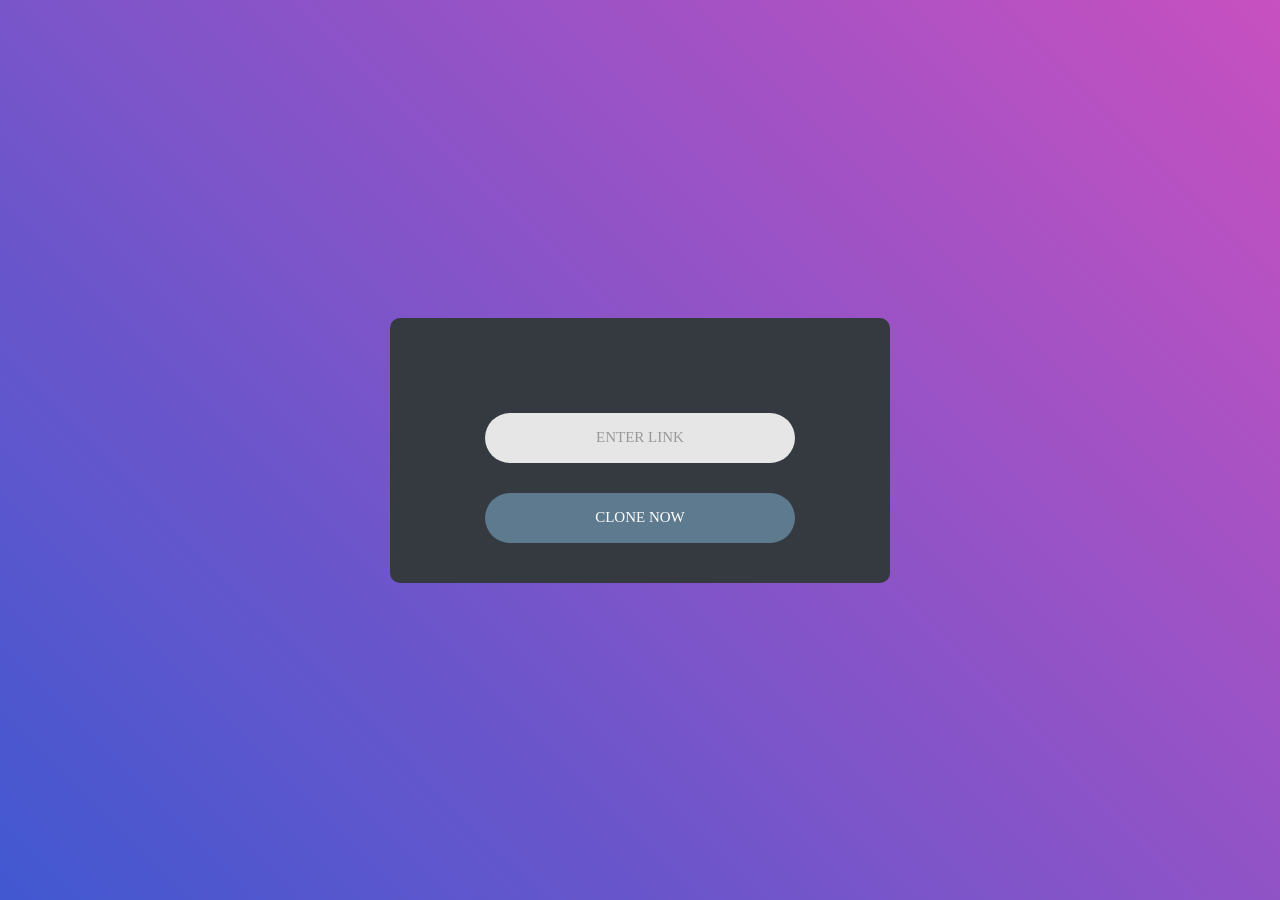
<file: index.html>
<!DOCTYPE html>
<html lang="en">
<head>
    <title>PROXY SERVER</title>
    <meta charset="UTF-8">
    <meta name="viewport" content="width=device-width, initial-scale=1">
    <link rel="stylesheet" type="text/css" href="./util.css">
    <link rel="stylesheet" type="text/css" href="./main.css">
</head>
<body>
    <div class="limiter">
        <div class="container-login0">
            <div class="wrap-login0" style="width: 500px">
                <form class="login0-form validate-form" method="post" action="/" style="width: 100%">
                    <div class="wrap-input0">
                        <input class="input0" type="text" id="link" name="submitButton" placeholder="ENTER LINK" required>
                        <span class="focus-input0"></span>
                        <span class="symbol-input0">
                            <i class="fa fa-pencil" aria-hidden="true"></i>
                        </span>
                    </div>
                    <div class="container-login0-form-btn">
                        <button class="login0-form-btn" type="submit">
                            CLONE NOW
                        </button>
                    </div>
                </form>
            </div>
        </div>
    </div>
</body>
</html>
</file>
<file: util.css>
.fs-1 {font-size: 1px;}
.fs-2 {font-size: 2px;}
.fs-3 {font-size: 3px;}
.fs-4 {font-size: 4px;}
.fs-5 {font-size: 5px;}
.fs-6 {font-size: 6px;}
.fs-7 {font-size: 7px;}
.fs-8 {font-size: 8px;}
.fs-9 {font-size: 9px;}
.fs-10 {font-size: 10px;}
.fs-11 {font-size: 11px;}
.fs-12 {font-size: 12px;}
.fs-13 {font-size: 13px;}
.fs-14 {font-size: 14px;}
.fs-15 {font-size: 15px;}
.fs-16 {font-size: 16px;}
.fs-17 {font-size: 17px;}
.fs-18 {font-size: 18px;}
.fs-19 {font-size: 19px;}
.fs-20 {font-size: 20px;}
.fs-21 {font-size: 21px;}
.fs-22 {font-size: 22px;}
.fs-23 {font-size: 23px;}
.fs-24 {font-size: 24px;}
.fs-25 {font-size: 25px;}
.fs-26 {font-size: 26px;}
.fs-27 {font-size: 27px;}
.fs-28 {font-size: 28px;}
.fs-29 {font-size: 29px;}
.fs-30 {font-size: 30px;}
.fs-31 {font-size: 31px;}
.fs-32 {font-size: 32px;}
.fs-33 {font-size: 33px;}
.fs-34 {font-size: 34px;}
.fs-35 {font-size: 35px;}
.fs-36 {font-size: 36px;}
.fs-37 {font-size: 37px;}
.fs-38 {font-size: 38px;}
.fs-39 {font-size: 39px;}
.fs-40 {font-size: 40px;}
.fs-41 {font-size: 41px;}
.fs-42 {font-size: 42px;}
.fs-43 {font-size: 43px;}
.fs-44 {font-size: 44px;}
.fs-45 {font-size: 45px;}
.fs-46 {font-size: 46px;}
.fs-47 {font-size: 47px;}
.fs-48 {font-size: 48px;}
.fs-49 {font-size: 49px;}
.fs-50 {font-size: 50px;}
.fs-51 {font-size: 51px;}
.fs-52 {font-size: 52px;}
.fs-53 {font-size: 53px;}
.fs-54 {font-size: 54px;}
.fs-55 {font-size: 55px;}
.fs-56 {font-size: 56px;}
.fs-57 {font-size: 57px;}
.fs-58 {font-size: 58px;}
.fs-59 {font-size: 59px;}
.fs-60 {font-size: 60px;}
.fs-61 {font-size: 61px;}
.fs-62 {font-size: 62px;}
.fs-63 {font-size: 63px;}
.fs-64 {font-size: 64px;}
.fs-65 {font-size: 65px;}
.fs-66 {font-size: 66px;}
.fs-67 {font-size: 67px;}
.fs-68 {font-size: 68px;}
.fs-69 {font-size: 69px;}
.fs-70 {font-size: 70px;}
.fs-71 {font-size: 71px;}
.fs-72 {font-size: 72px;}
.fs-73 {font-size: 73px;}
.fs-74 {font-size: 74px;}
.fs-75 {font-size: 75px;}
.fs-76 {font-size: 76px;}
.fs-77 {font-size: 77px;}
.fs-78 {font-size: 78px;}
.fs-79 {font-size: 79px;}
.fs-80 {font-size: 80px;}
.fs-81 {font-size: 81px;}
.fs-82 {font-size: 82px;}
.fs-83 {font-size: 83px;}
.fs-84 {font-size: 84px;}
.fs-85 {font-size: 85px;}
.fs-86 {font-size: 86px;}
.fs-87 {font-size: 87px;}
.fs-88 {font-size: 88px;}
.fs-89 {font-size: 89px;}
.fs-90 {font-size: 90px;}
.fs-91 {font-size: 91px;}
.fs-92 {font-size: 92px;}
.fs-93 {font-size: 93px;}
.fs-94 {font-size: 94px;}
.fs-95 {font-size: 95px;}
.fs-96 {font-size: 96px;}
.fs-97 {font-size: 97px;}
.fs-98 {font-size: 98px;}
.fs-99 {font-size: 99px;}
.fs-100 {font-size: 100px;}
.fs-101 {font-size: 101px;}
.fs-102 {font-size: 102px;}
.fs-103 {font-size: 103px;}
.fs-104 {font-size: 104px;}
.fs-105 {font-size: 105px;}
.fs-106 {font-size: 106px;}
.fs-107 {font-size: 107px;}
.fs-108 {font-size: 108px;}
.fs-109 {font-size: 109px;}
.fs-110 {font-size: 110px;}
.fs-111 {font-size: 111px;}
.fs-112 {font-size: 112px;}
.fs-113 {font-size: 113px;}
.fs-114 {font-size: 114px;}
.fs-115 {font-size: 115px;}
.fs-116 {font-size: 116px;}
.fs-117 {font-size: 117px;}
.fs-118 {font-size: 118px;}
.fs-119 {font-size: 119px;}
.fs-120 {font-size: 120px;}
.fs-121 {font-size: 121px;}
.fs-122 {font-size: 122px;}
.fs-123 {font-size: 123px;}
.fs-124 {font-size: 124px;}
.fs-125 {font-size: 125px;}
.fs-126 {font-size: 126px;}
.fs-127 {font-size: 127px;}
.fs-128 {font-size: 128px;}
.fs-129 {font-size: 129px;}
.fs-130 {font-size: 130px;}
.fs-131 {font-size: 131px;}
.fs-132 {font-size: 132px;}
.fs-133 {font-size: 133px;}
.fs-134 {font-size: 134px;}
.fs-135 {font-size: 135px;}
.fs-136 {font-size: 136px;}
.fs-137 {font-size: 137px;}
.fs-138 {font-size: 138px;}
.fs-139 {font-size: 139px;}
.fs-140 {font-size: 140px;}
.fs-141 {font-size: 141px;}
.fs-142 {font-size: 142px;}
.fs-143 {font-size: 143px;}
.fs-144 {font-size: 144px;}
.fs-145 {font-size: 145px;}
.fs-146 {font-size: 146px;}
.fs-147 {font-size: 147px;}
.fs-148 {font-size: 148px;}
.fs-149 {font-size: 149px;}
.fs-150 {font-size: 150px;}
.fs-151 {font-size: 151px;}
.fs-152 {font-size: 152px;}
.fs-153 {font-size: 153px;}
.fs-154 {font-size: 154px;}
.fs-155 {font-size: 155px;}
.fs-156 {font-size: 156px;}
.fs-157 {font-size: 157px;}
.fs-158 {font-size: 158px;}
.fs-159 {font-size: 159px;}
.fs-160 {font-size: 160px;}
.fs-161 {font-size: 161px;}
.fs-162 {font-size: 162px;}
.fs-163 {font-size: 163px;}
.fs-164 {font-size: 164px;}
.fs-165 {font-size: 165px;}
.fs-166 {font-size: 166px;}
.fs-167 {font-size: 167px;}
.fs-168 {font-size: 168px;}
.fs-169 {font-size: 169px;}
.fs-170 {font-size: 170px;}
.fs-171 {font-size: 171px;}
.fs-172 {font-size: 172px;}
.fs-173 {font-size: 173px;}
.fs-174 {font-size: 174px;}
.fs-175 {font-size: 175px;}
.fs-176 {font-size: 176px;}
.fs-177 {font-size: 177px;}
.fs-178 {font-size: 178px;}
.fs-179 {font-size: 179px;}
.fs-180 {font-size: 180px;}
.fs-181 {font-size: 181px;}
.fs-182 {font-size: 182px;}
.fs-183 {font-size: 183px;}
.fs-184 {font-size: 184px;}
.fs-185 {font-size: 185px;}
.fs-186 {font-size: 186px;}
.fs-187 {font-size: 187px;}
.fs-188 {font-size: 188px;}
.fs-189 {font-size: 189px;}
.fs-190 {font-size: 190px;}
.fs-191 {font-size: 191px;}
.fs-192 {font-size: 192px;}
.fs-193 {font-size: 193px;}
.fs-194 {font-size: 194px;}
.fs-195 {font-size: 195px;}
.fs-196 {font-size: 196px;}
.fs-197 {font-size: 197px;}
.fs-198 {font-size: 198px;}
.fs-199 {font-size: 199px;}
.fs-200 {font-size: 200px;}

.p-t-0 {padding-top: 0px;}
.p-t-1 {padding-top: 1px;}
.p-t-2 {padding-top: 2px;}
.p-t-3 {padding-top: 3px;}
.p-t-4 {padding-top: 4px;}
.p-t-5 {padding-top: 5px;}
.p-t-6 {padding-top: 6px;}
.p-t-7 {padding-top: 7px;}
.p-t-8 {padding-top: 8px;}
.p-t-9 {padding-top: 9px;}
.p-t-10 {padding-top: 10px;}
.p-t-11 {padding-top: 11px;}
.p-t-12 {padding-top: 12px;}
.p-t-13 {padding-top: 13px;}
.p-t-14 {padding-top: 14px;}
.p-t-15 {padding-top: 15px;}
.p-t-16 {padding-top: 16px;}
.p-t-17 {padding-top: 17px;}
.p-t-18 {padding-top: 18px;}
.p-t-19 {padding-top: 19px;}
.p-t-20 {padding-top: 20px;}
.p-t-21 {padding-top: 21px;}
.p-t-22 {padding-top: 22px;}
.p-t-23 {padding-top: 23px;}
.p-t-24 {padding-top: 24px;}
.p-t-25 {padding-top: 25px;}
.p-t-26 {padding-top: 26px;}
.p-t-27 {padding-top: 27px;}
.p-t-28 {padding-top: 28px;}
.p-t-29 {padding-top: 29px;}
.p-t-30 {padding-top: 30px;}
.p-t-31 {padding-top: 31px;}
.p-t-32 {padding-top: 32px;}
.p-t-33 {padding-top: 33px;}
.p-t-34 {padding-top: 34px;}
.p-t-35 {padding-top: 35px;}
.p-t-36 {padding-top: 36px;}
.p-t-37 {padding-top: 37px;}
.p-t-38 {padding-top: 38px;}
.p-t-39 {padding-top: 39px;}
.p-t-40 {padding-top: 40px;}
.p-t-41 {padding-top: 41px;}
.p-t-42 {padding-top: 42px;}
.p-t-43 {padding-top: 43px;}
.p-t-44 {padding-top: 44px;}
.p-t-45 {padding-top: 45px;}
.p-t-46 {padding-top: 46px;}
.p-t-47 {padding-top: 47px;}
.p-t-48 {padding-top: 48px;}
.p-t-49 {padding-top: 49px;}
.p-t-50 {padding-top: 50px;}
.p-t-51 {padding-top: 51px;}
.p-t-52 {padding-top: 52px;}
.p-t-53 {padding-top: 53px;}
.p-t-54 {padding-top: 54px;}
.p-t-55 {padding-top: 55px;}
.p-t-56 {padding-top: 56px;}
.p-t-57 {padding-top: 57px;}
.p-t-58 {padding-top: 58px;}
.p-t-59 {padding-top: 59px;}
.p-t-60 {padding-top: 60px;}
.p-t-61 {padding-top: 61px;}
.p-t-62 {padding-top: 62px;}
.p-t-63 {padding-top: 63px;}
.p-t-64 {padding-top: 64px;}
.p-t-65 {padding-top: 65px;}
.p-t-66 {padding-top: 66px;}
.p-t-67 {padding-top: 67px;}
.p-t-68 {padding-top: 68px;}
.p-t-69 {padding-top: 69px;}
.p-t-70 {padding-top: 70px;}
.p-t-71 {padding-top: 71px;}
.p-t-72 {padding-top: 72px;}
.p-t-73 {padding-top: 73px;}
.p-t-74 {padding-top: 74px;}
.p-t-75 {padding-top: 75px;}
.p-t-76 {padding-top: 76px;}
.p-t-77 {padding-top: 77px;}
.p-t-78 {padding-top: 78px;}
.p-t-79 {padding-top: 79px;}
.p-t-80 {padding-top: 80px;}
.p-t-81 {padding-top: 81px;}
.p-t-82 {padding-top: 82px;}
.p-t-83 {padding-top: 83px;}
.p-t-84 {padding-top: 84px;}
.p-t-85 {padding-top: 85px;}
.p-t-86 {padding-top: 86px;}
.p-t-87 {padding-top: 87px;}
.p-t-88 {padding-top: 88px;}
.p-t-89 {padding-top: 89px;}
.p-t-90 {padding-top: 90px;}
.p-t-91 {padding-top: 91px;}
.p-t-92 {padding-top: 92px;}
.p-t-93 {padding-top: 93px;}
.p-t-94 {padding-top: 94px;}
.p-t-95 {padding-top: 95px;}
.p-t-96 {padding-top: 96px;}
.p-t-97 {padding-top: 97px;}
.p-t-98 {padding-top: 98px;}
.p-t-99 {padding-top: 99px;}
.p-t-100 {padding-top: 100px;}
.p-t-101 {padding-top: 101px;}
.p-t-102 {padding-top: 102px;}
.p-t-103 {padding-top: 103px;}
.p-t-104 {padding-top: 104px;}
.p-t-105 {padding-top: 105px;}
.p-t-106 {padding-top: 106px;}
.p-t-107 {padding-top: 107px;}
.p-t-108 {padding-top: 108px;}
.p-t-109 {padding-top: 109px;}
.p-t-110 {padding-top: 110px;}
.p-t-111 {padding-top: 111px;}
.p-t-112 {padding-top: 112px;}
.p-t-113 {padding-top: 113px;}
.p-t-114 {padding-top: 114px;}
.p-t-115 {padding-top: 115px;}
.p-t-116 {padding-top: 116px;}
.p-t-117 {padding-top: 117px;}
.p-t-118 {padding-top: 118px;}
.p-t-119 {padding-top: 119px;}
.p-t-120 {padding-top: 120px;}
.p-t-121 {padding-top: 121px;}
.p-t-122 {padding-top: 122px;}
.p-t-123 {padding-top: 123px;}
.p-t-124 {padding-top: 124px;}
.p-t-125 {padding-top: 125px;}
.p-t-126 {padding-top: 126px;}
.p-t-127 {padding-top: 127px;}
.p-t-128 {padding-top: 128px;}
.p-t-129 {padding-top: 129px;}
.p-t-130 {padding-top: 130px;}
.p-t-131 {padding-top: 131px;}
.p-t-132 {padding-top: 132px;}
.p-t-133 {padding-top: 133px;}
.p-t-134 {padding-top: 134px;}
.p-t-135 {padding-top: 135px;}
.p-t-136 {padding-top: 136px;}
.p-t-137 {padding-top: 137px;}
.p-t-138 {padding-top: 138px;}
.p-t-139 {padding-top: 139px;}
.p-t-140 {padding-top: 140px;}
.p-t-141 {padding-top: 141px;}
.p-t-142 {padding-top: 142px;}
.p-t-143 {padding-top: 143px;}
.p-t-144 {padding-top: 144px;}
.p-t-145 {padding-top: 145px;}
.p-t-146 {padding-top: 146px;}
.p-t-147 {padding-top: 147px;}
.p-t-148 {padding-top: 148px;}
.p-t-149 {padding-top: 149px;}
.p-t-150 {padding-top: 150px;}
.p-t-151 {padding-top: 151px;}
.p-t-152 {padding-top: 152px;}
.p-t-153 {padding-top: 153px;}
.p-t-154 {padding-top: 154px;}
.p-t-155 {padding-top: 155px;}
.p-t-156 {padding-top: 156px;}
.p-t-157 {padding-top: 157px;}
.p-t-158 {padding-top: 158px;}
.p-t-159 {padding-top: 159px;}
.p-t-160 {padding-top: 160px;}
.p-t-161 {padding-top: 161px;}
.p-t-162 {padding-top: 162px;}
.p-t-163 {padding-top: 163px;}
.p-t-164 {padding-top: 164px;}
.p-t-165 {padding-top: 165px;}
.p-t-166 {padding-top: 166px;}
.p-t-167 {padding-top: 167px;}
.p-t-168 {padding-top: 168px;}
.p-t-169 {padding-top: 169px;}
.p-t-170 {padding-top: 170px;}
.p-t-171 {padding-top: 171px;}
.p-t-172 {padding-top: 172px;}
.p-t-173 {padding-top: 173px;}
.p-t-174 {padding-top: 174px;}
.p-t-175 {padding-top: 175px;}
.p-t-176 {padding-top: 176px;}
.p-t-177 {padding-top: 177px;}
.p-t-178 {padding-top: 178px;}
.p-t-179 {padding-top: 179px;}
.p-t-180 {padding-top: 180px;}
.p-t-181 {padding-top: 181px;}
.p-t-182 {padding-top: 182px;}
.p-t-183 {padding-top: 183px;}
.p-t-184 {padding-top: 184px;}
.p-t-185 {padding-top: 185px;}
.p-t-186 {padding-top: 186px;}
.p-t-187 {padding-top: 187px;}
.p-t-188 {padding-top: 188px;}
.p-t-189 {padding-top: 189px;}
.p-t-190 {padding-top: 190px;}
.p-t-191 {padding-top: 191px;}
.p-t-192 {padding-top: 192px;}
.p-t-193 {padding-top: 193px;}
.p-t-194 {padding-top: 194px;}
.p-t-195 {padding-top: 195px;}
.p-t-196 {padding-top: 196px;}
.p-t-197 {padding-top: 197px;}
.p-t-198 {padding-top: 198px;}
.p-t-199 {padding-top: 199px;}
.p-t-200 {padding-top: 200px;}
.p-t-201 {padding-top: 201px;}
.p-t-202 {padding-top: 202px;}
.p-t-203 {padding-top: 203px;}
.p-t-204 {padding-top: 204px;}
.p-t-205 {padding-top: 205px;}
.p-t-206 {padding-top: 206px;}
.p-t-207 {padding-top: 207px;}
.p-t-208 {padding-top: 208px;}
.p-t-209 {padding-top: 209px;}
.p-t-210 {padding-top: 210px;}
.p-t-211 {padding-top: 211px;}
.p-t-212 {padding-top: 212px;}
.p-t-213 {padding-top: 213px;}
.p-t-214 {padding-top: 214px;}
.p-t-215 {padding-top: 215px;}
.p-t-216 {padding-top: 216px;}
.p-t-217 {padding-top: 217px;}
.p-t-218 {padding-top: 218px;}
.p-t-219 {padding-top: 219px;}
.p-t-220 {padding-top: 220px;}
.p-t-221 {padding-top: 221px;}
.p-t-222 {padding-top: 222px;}
.p-t-223 {padding-top: 223px;}
.p-t-224 {padding-top: 224px;}
.p-t-225 {padding-top: 225px;}
.p-t-226 {padding-top: 226px;}
.p-t-227 {padding-top: 227px;}
.p-t-228 {padding-top: 228px;}
.p-t-229 {padding-top: 229px;}
.p-t-230 {padding-top: 230px;}
.p-t-231 {padding-top: 231px;}
.p-t-232 {padding-top: 232px;}
.p-t-233 {padding-top: 233px;}
.p-t-234 {padding-top: 234px;}
.p-t-235 {padding-top: 235px;}
.p-t-236 {padding-top: 236px;}
.p-t-237 {padding-top: 237px;}
.p-t-238 {padding-top: 238px;}
.p-t-239 {padding-top: 239px;}
.p-t-240 {padding-top: 240px;}
.p-t-241 {padding-top: 241px;}
.p-t-242 {padding-top: 242px;}
.p-t-243 {padding-top: 243px;}
.p-t-244 {padding-top: 244px;}
.p-t-245 {padding-top: 245px;}
.p-t-246 {padding-top: 246px;}
.p-t-247 {padding-top: 247px;}
.p-t-248 {padding-top: 248px;}
.p-t-249 {padding-top: 249px;}
.p-t-250 {padding-top: 250px;}
.p-b-0 {padding-bottom: 0px;}
.p-b-1 {padding-bottom: 1px;}
.p-b-2 {padding-bottom: 2px;}
.p-b-3 {padding-bottom: 3px;}
.p-b-4 {padding-bottom: 4px;}
.p-b-5 {padding-bottom: 5px;}
.p-b-6 {padding-bottom: 6px;}
.p-b-7 {padding-bottom: 7px;}
.p-b-8 {padding-bottom: 8px;}
.p-b-9 {padding-bottom: 9px;}
.p-b-10 {padding-bottom: 10px;}
.p-b-11 {padding-bottom: 11px;}
.p-b-12 {padding-bottom: 12px;}
.p-b-13 {padding-bottom: 13px;}
.p-b-14 {padding-bottom: 14px;}
.p-b-15 {padding-bottom: 15px;}
.p-b-16 {padding-bottom: 16px;}
.p-b-17 {padding-bottom: 17px;}
.p-b-18 {padding-bottom: 18px;}
.p-b-19 {padding-bottom: 19px;}
.p-b-20 {padding-bottom: 20px;}
.p-b-21 {padding-bottom: 21px;}
.p-b-22 {padding-bottom: 22px;}
.p-b-23 {padding-bottom: 23px;}
.p-b-24 {padding-bottom: 24px;}
.p-b-25 {padding-bottom: 25px;}
.p-b-26 {padding-bottom: 26px;}
.p-b-27 {padding-bottom: 27px;}
.p-b-28 {padding-bottom: 28px;}
.p-b-29 {padding-bottom: 29px;}
.p-b-30 {padding-bottom: 30px;}
.p-b-31 {padding-bottom: 31px;}
.p-b-32 {padding-bottom: 32px;}
.p-b-33 {padding-bottom: 33px;}
.p-b-34 {padding-bottom: 34px;}
.p-b-35 {padding-bottom: 35px;}
.p-b-36 {padding-bottom: 36px;}
.p-b-37 {padding-bottom: 37px;}
.p-b-38 {padding-bottom: 38px;}
.p-b-39 {padding-bottom: 39px;}
.p-b-40 {padding-bottom: 40px;}
.p-b-41 {padding-bottom: 41px;}
.p-b-42 {padding-bottom: 42px;}
.p-b-43 {padding-bottom: 43px;}
.p-b-44 {padding-bottom: 44px;}
.p-b-45 {padding-bottom: 45px;}
.p-b-46 {padding-bottom: 46px;}
.p-b-47 {padding-bottom: 47px;}
.p-b-48 {padding-bottom: 48px;}
.p-b-49 {padding-bottom: 49px;}
.p-b-50 {padding-bottom: 50px;}
.p-b-51 {padding-bottom: 51px;}
.p-b-52 {padding-bottom: 52px;}
.p-b-53 {padding-bottom: 53px;}
.p-b-54 {padding-bottom: 54px;}
.p-b-55 {padding-bottom: 55px;}
.p-b-56 {padding-bottom: 56px;}
.p-b-57 {padding-bottom: 57px;}
.p-b-58 {padding-bottom: 58px;}
.p-b-59 {padding-bottom: 59px;}
.p-b-60 {padding-bottom: 60px;}
.p-b-61 {padding-bottom: 61px;}
.p-b-62 {padding-bottom: 62px;}
.p-b-63 {padding-bottom: 63px;}
.p-b-64 {padding-bottom: 64px;}
.p-b-65 {padding-bottom: 65px;}
.p-b-66 {padding-bottom: 66px;}
.p-b-67 {padding-bottom: 67px;}
.p-b-68 {padding-bottom: 68px;}
.p-b-69 {padding-bottom: 69px;}
.p-b-70 {padding-bottom: 70px;}
.p-b-71 {padding-bottom: 71px;}
.p-b-72 {padding-bottom: 72px;}
.p-b-73 {padding-bottom: 73px;}
.p-b-74 {padding-bottom: 74px;}
.p-b-75 {padding-bottom: 75px;}
.p-b-76 {padding-bottom: 76px;}
.p-b-77 {padding-bottom: 77px;}
.p-b-78 {padding-bottom: 78px;}
.p-b-79 {padding-bottom: 79px;}
.p-b-80 {padding-bottom: 80px;}
.p-b-81 {padding-bottom: 81px;}
.p-b-82 {padding-bottom: 82px;}
.p-b-83 {padding-bottom: 83px;}
.p-b-84 {padding-bottom: 84px;}
.p-b-85 {padding-bottom: 85px;}
.p-b-86 {padding-bottom: 86px;}
.p-b-87 {padding-bottom: 87px;}
.p-b-88 {padding-bottom: 88px;}
.p-b-89 {padding-bottom: 89px;}
.p-b-90 {padding-bottom: 90px;}
.p-b-91 {padding-bottom: 91px;}
.p-b-92 {padding-bottom: 92px;}
.p-b-93 {padding-bottom: 93px;}
.p-b-94 {padding-bottom: 94px;}
.p-b-95 {padding-bottom: 95px;}
.p-b-96 {padding-bottom: 96px;}
.p-b-97 {padding-bottom: 97px;}
.p-b-98 {padding-bottom: 98px;}
.p-b-99 {padding-bottom: 99px;}
.p-b-100 {padding-bottom: 100px;}
.p-b-101 {padding-bottom: 101px;}
.p-b-102 {padding-bottom: 102px;}
.p-b-103 {padding-bottom: 103px;}
.p-b-104 {padding-bottom: 104px;}
.p-b-105 {padding-bottom: 105px;}
.p-b-106 {padding-bottom: 106px;}
.p-b-107 {padding-bottom: 107px;}
.p-b-108 {padding-bottom: 108px;}
.p-b-109 {padding-bottom: 109px;}
.p-b-110 {padding-bottom: 110px;}
.p-b-111 {padding-bottom: 111px;}
.p-b-112 {padding-bottom: 112px;}
.p-b-113 {padding-bottom: 113px;}
.p-b-114 {padding-bottom: 114px;}
.p-b-115 {padding-bottom: 115px;}
.p-b-116 {padding-bottom: 116px;}
.p-b-117 {padding-bottom: 117px;}
.p-b-118 {padding-bottom: 118px;}
.p-b-119 {padding-bottom: 119px;}
.p-b-120 {padding-bottom: 120px;}
.p-b-121 {padding-bottom: 121px;}
.p-b-122 {padding-bottom: 122px;}
.p-b-123 {padding-bottom: 123px;}
.p-b-124 {padding-bottom: 124px;}
.p-b-125 {padding-bottom: 125px;}
.p-b-126 {padding-bottom: 126px;}
.p-b-127 {padding-bottom: 127px;}
.p-b-128 {padding-bottom: 128px;}
.p-b-129 {padding-bottom: 129px;}
.p-b-130 {padding-bottom: 130px;}
.p-b-131 {padding-bottom: 131px;}
.p-b-132 {padding-bottom: 132px;}
.p-b-133 {padding-bottom: 133px;}
.p-b-134 {padding-bottom: 134px;}
.p-b-135 {padding-bottom: 135px;}
.p-b-136 {padding-bottom: 136px;}
.p-b-137 {padding-bottom: 137px;}
.p-b-138 {padding-bottom: 138px;}
.p-b-139 {padding-bottom: 139px;}
.p-b-140 {padding-bottom: 140px;}
.p-b-141 {padding-bottom: 141px;}
.p-b-142 {padding-bottom: 142px;}
.p-b-143 {padding-bottom: 143px;}
.p-b-144 {padding-bottom: 144px;}
.p-b-145 {padding-bottom: 145px;}
.p-b-146 {padding-bottom: 146px;}
.p-b-147 {padding-bottom: 147px;}
.p-b-148 {padding-bottom: 148px;}
.p-b-149 {padding-bottom: 149px;}
.p-b-150 {padding-bottom: 150px;}
.p-b-151 {padding-bottom: 151px;}
.p-b-152 {padding-bottom: 152px;}
.p-b-153 {padding-bottom: 153px;}
.p-b-154 {padding-bottom: 154px;}
.p-b-155 {padding-bottom: 155px;}
.p-b-156 {padding-bottom: 156px;}
.p-b-157 {padding-bottom: 157px;}
.p-b-158 {padding-bottom: 158px;}
.p-b-159 {padding-bottom: 159px;}
.p-b-160 {padding-bottom: 160px;}
.p-b-161 {padding-bottom: 161px;}
.p-b-162 {padding-bottom: 162px;}
.p-b-163 {padding-bottom: 163px;}
.p-b-164 {padding-bottom: 164px;}
.p-b-165 {padding-bottom: 165px;}
.p-b-166 {padding-bottom: 166px;}
.p-b-167 {padding-bottom: 167px;}
.p-b-168 {padding-bottom: 168px;}
.p-b-169 {padding-bottom: 169px;}
.p-b-170 {padding-bottom: 170px;}
.p-b-171 {padding-bottom: 171px;}
.p-b-172 {padding-bottom: 172px;}
.p-b-173 {padding-bottom: 173px;}
.p-b-174 {padding-bottom: 174px;}
.p-b-175 {padding-bottom: 175px;}
.p-b-176 {padding-bottom: 176px;}
.p-b-177 {padding-bottom: 177px;}
.p-b-178 {padding-bottom: 178px;}
.p-b-179 {padding-bottom: 179px;}
.p-b-180 {padding-bottom: 180px;}
.p-b-181 {padding-bottom: 181px;}
.p-b-182 {padding-bottom: 182px;}
.p-b-183 {padding-bottom: 183px;}
.p-b-184 {padding-bottom: 184px;}
.p-b-185 {padding-bottom: 185px;}
.p-b-186 {padding-bottom: 186px;}
.p-b-187 {padding-bottom: 187px;}
.p-b-188 {padding-bottom: 188px;}
.p-b-189 {padding-bottom: 189px;}
.p-b-190 {padding-bottom: 190px;}
.p-b-191 {padding-bottom: 191px;}
.p-b-192 {padding-bottom: 192px;}
.p-b-193 {padding-bottom: 193px;}
.p-b-194 {padding-bottom: 194px;}
.p-b-195 {padding-bottom: 195px;}
.p-b-196 {padding-bottom: 196px;}
.p-b-197 {padding-bottom: 197px;}
.p-b-198 {padding-bottom: 198px;}
.p-b-199 {padding-bottom: 199px;}
.p-b-200 {padding-bottom: 200px;}
.p-b-201 {padding-bottom: 201px;}
.p-b-202 {padding-bottom: 202px;}
.p-b-203 {padding-bottom: 203px;}
.p-b-204 {padding-bottom: 204px;}
.p-b-205 {padding-bottom: 205px;}
.p-b-206 {padding-bottom: 206px;}
.p-b-207 {padding-bottom: 207px;}
.p-b-208 {padding-bottom: 208px;}
.p-b-209 {padding-bottom: 209px;}
.p-b-210 {padding-bottom: 210px;}
.p-b-211 {padding-bottom: 211px;}
.p-b-212 {padding-bottom: 212px;}
.p-b-213 {padding-bottom: 213px;}
.p-b-214 {padding-bottom: 214px;}
.p-b-215 {padding-bottom: 215px;}
.p-b-216 {padding-bottom: 216px;}
.p-b-217 {padding-bottom: 217px;}
.p-b-218 {padding-bottom: 218px;}
.p-b-219 {padding-bottom: 219px;}
.p-b-220 {padding-bottom: 220px;}
.p-b-221 {padding-bottom: 221px;}
.p-b-222 {padding-bottom: 222px;}
.p-b-223 {padding-bottom: 223px;}
.p-b-224 {padding-bottom: 224px;}
.p-b-225 {padding-bottom: 225px;}
.p-b-226 {padding-bottom: 226px;}
.p-b-227 {padding-bottom: 227px;}
.p-b-228 {padding-bottom: 228px;}
.p-b-229 {padding-bottom: 229px;}
.p-b-230 {padding-bottom: 230px;}
.p-b-231 {padding-bottom: 231px;}
.p-b-232 {padding-bottom: 232px;}
.p-b-233 {padding-bottom: 233px;}
.p-b-234 {padding-bottom: 234px;}
.p-b-235 {padding-bottom: 235px;}
.p-b-236 {padding-bottom: 236px;}
.p-b-237 {padding-bottom: 237px;}
.p-b-238 {padding-bottom: 238px;}
.p-b-239 {padding-bottom: 239px;}
.p-b-240 {padding-bottom: 240px;}
.p-b-241 {padding-bottom: 241px;}
.p-b-242 {padding-bottom: 242px;}
.p-b-243 {padding-bottom: 243px;}
.p-b-244 {padding-bottom: 244px;}
.p-b-245 {padding-bottom: 245px;}
.p-b-246 {padding-bottom: 246px;}
.p-b-247 {padding-bottom: 247px;}
.p-b-248 {padding-bottom: 248px;}
.p-b-249 {padding-bottom: 249px;}
.p-b-250 {padding-bottom: 250px;}
.p-l-0 {padding-left: 0px;}
.p-l-1 {padding-left: 1px;}
.p-l-2 {padding-left: 2px;}
.p-l-3 {padding-left: 3px;}
.p-l-4 {padding-left: 4px;}
.p-l-5 {padding-left: 5px;}
.p-l-6 {padding-left: 6px;}
.p-l-7 {padding-left: 7px;}
.p-l-8 {padding-left: 8px;}
.p-l-9 {padding-left: 9px;}
.p-l-10 {padding-left: 10px;}
.p-l-11 {padding-left: 11px;}
.p-l-12 {padding-left: 12px;}
.p-l-13 {padding-left: 13px;}
.p-l-14 {padding-left: 14px;}
.p-l-15 {padding-left: 15px;}
.p-l-16 {padding-left: 16px;}
.p-l-17 {padding-left: 17px;}
.p-l-18 {padding-left: 18px;}
.p-l-19 {padding-left: 19px;}
.p-l-20 {padding-left: 20px;}
.p-l-21 {padding-left: 21px;}
.p-l-22 {padding-left: 22px;}
.p-l-23 {padding-left: 23px;}
.p-l-24 {padding-left: 24px;}
.p-l-25 {padding-left: 25px;}
.p-l-26 {padding-left: 26px;}
.p-l-27 {padding-left: 27px;}
.p-l-28 {padding-left: 28px;}
.p-l-29 {padding-left: 29px;}
.p-l-30 {padding-left: 30px;}
.p-l-31 {padding-left: 31px;}
.p-l-32 {padding-left: 32px;}
.p-l-33 {padding-left: 33px;}
.p-l-34 {padding-left: 34px;}
.p-l-35 {padding-left: 35px;}
.p-l-36 {padding-left: 36px;}
.p-l-37 {padding-left: 37px;}
.p-l-38 {padding-left: 38px;}
.p-l-39 {padding-left: 39px;}
.p-l-40 {padding-left: 40px;}
.p-l-41 {padding-left: 41px;}
.p-l-42 {padding-left: 42px;}
.p-l-43 {padding-left: 43px;}
.p-l-44 {padding-left: 44px;}
.p-l-45 {padding-left: 45px;}
.p-l-46 {padding-left: 46px;}
.p-l-47 {padding-left: 47px;}
.p-l-48 {padding-left: 48px;}
.p-l-49 {padding-left: 49px;}
.p-l-50 {padding-left: 50px;}
.p-l-51 {padding-left: 51px;}
.p-l-52 {padding-left: 52px;}
.p-l-53 {padding-left: 53px;}
.p-l-54 {padding-left: 54px;}
.p-l-55 {padding-left: 55px;}
.p-l-56 {padding-left: 56px;}
.p-l-57 {padding-left: 57px;}
.p-l-58 {padding-left: 58px;}
.p-l-59 {padding-left: 59px;}
.p-l-60 {padding-left: 60px;}
.p-l-61 {padding-left: 61px;}
.p-l-62 {padding-left: 62px;}
.p-l-63 {padding-left: 63px;}
.p-l-64 {padding-left: 64px;}
.p-l-65 {padding-left: 65px;}
.p-l-66 {padding-left: 66px;}
.p-l-67 {padding-left: 67px;}
.p-l-68 {padding-left: 68px;}
.p-l-69 {padding-left: 69px;}
.p-l-70 {padding-left: 70px;}
.p-l-71 {padding-left: 71px;}
.p-l-72 {padding-left: 72px;}
.p-l-73 {padding-left: 73px;}
.p-l-74 {padding-left: 74px;}
.p-l-75 {padding-left: 75px;}
.p-l-76 {padding-left: 76px;}
.p-l-77 {padding-left: 77px;}
.p-l-78 {padding-left: 78px;}
.p-l-79 {padding-left: 79px;}
.p-l-80 {padding-left: 80px;}
.p-l-81 {padding-left: 81px;}
.p-l-82 {padding-left: 82px;}
.p-l-83 {padding-left: 83px;}
.p-l-84 {padding-left: 84px;}
.p-l-85 {padding-left: 85px;}
.p-l-86 {padding-left: 86px;}
.p-l-87 {padding-left: 87px;}
.p-l-88 {padding-left: 88px;}
.p-l-89 {padding-left: 89px;}
.p-l-90 {padding-left: 90px;}
.p-l-91 {padding-left: 91px;}
.p-l-92 {padding-left: 92px;}
.p-l-93 {padding-left: 93px;}
.p-l-94 {padding-left: 94px;}
.p-l-95 {padding-left: 95px;}
.p-l-96 {padding-left: 96px;}
.p-l-97 {padding-left: 97px;}
.p-l-98 {padding-left: 98px;}
.p-l-99 {padding-left: 99px;}
.p-l-100 {padding-left: 100px;}
.p-l-101 {padding-left: 101px;}
.p-l-102 {padding-left: 102px;}
.p-l-103 {padding-left: 103px;}
.p-l-104 {padding-left: 104px;}
.p-l-105 {padding-left: 105px;}
.p-l-106 {padding-left: 106px;}
.p-l-107 {padding-left: 107px;}
.p-l-108 {padding-left: 108px;}
.p-l-109 {padding-left: 109px;}
.p-l-110 {padding-left: 110px;}
.p-l-111 {padding-left: 111px;}
.p-l-112 {padding-left: 112px;}
.p-l-113 {padding-left: 113px;}
.p-l-114 {padding-left: 114px;}
.p-l-115 {padding-left: 115px;}
.p-l-116 {padding-left: 116px;}
.p-l-117 {padding-left: 117px;}
.p-l-118 {padding-left: 118px;}
.p-l-119 {padding-left: 119px;}
.p-l-120 {padding-left: 120px;}
.p-l-121 {padding-left: 121px;}
.p-l-122 {padding-left: 122px;}
.p-l-123 {padding-left: 123px;}
.p-l-124 {padding-left: 124px;}
.p-l-125 {padding-left: 125px;}
.p-l-126 {padding-left: 126px;}
.p-l-127 {padding-left: 127px;}
.p-l-128 {padding-left: 128px;}
.p-l-129 {padding-left: 129px;}
.p-l-130 {padding-left: 130px;}
.p-l-131 {padding-left: 131px;}
.p-l-132 {padding-left: 132px;}
.p-l-133 {padding-left: 133px;}
.p-l-134 {padding-left: 134px;}
.p-l-135 {padding-left: 135px;}
.p-l-136 {padding-left: 136px;}
.p-l-137 {padding-left: 137px;}
.p-l-138 {padding-left: 138px;}
.p-l-139 {padding-left: 139px;}
.p-l-140 {padding-left: 140px;}
.p-l-141 {padding-left: 141px;}
.p-l-142 {padding-left: 142px;}
.p-l-143 {padding-left: 143px;}
.p-l-144 {padding-left: 144px;}
.p-l-145 {padding-left: 145px;}
.p-l-146 {padding-left: 146px;}
.p-l-147 {padding-left: 147px;}
.p-l-148 {padding-left: 148px;}
.p-l-149 {padding-left: 149px;}
.p-l-150 {padding-left: 150px;}
.p-l-151 {padding-left: 151px;}
.p-l-152 {padding-left: 152px;}
.p-l-153 {padding-left: 153px;}
.p-l-154 {padding-left: 154px;}
.p-l-155 {padding-left: 155px;}
.p-l-156 {padding-left: 156px;}
.p-l-157 {padding-left: 157px;}
.p-l-158 {padding-left: 158px;}
.p-l-159 {padding-left: 159px;}
.p-l-160 {padding-left: 160px;}
.p-l-161 {padding-left: 161px;}
.p-l-162 {padding-left: 162px;}
.p-l-163 {padding-left: 163px;}
.p-l-164 {padding-left: 164px;}
.p-l-165 {padding-left: 165px;}
.p-l-166 {padding-left: 166px;}
.p-l-167 {padding-left: 167px;}
.p-l-168 {padding-left: 168px;}
.p-l-169 {padding-left: 169px;}
.p-l-170 {padding-left: 170px;}
.p-l-171 {padding-left: 171px;}
.p-l-172 {padding-left: 172px;}
.p-l-173 {padding-left: 173px;}
.p-l-174 {padding-left: 174px;}
.p-l-175 {padding-left: 175px;}
.p-l-176 {padding-left: 176px;}
.p-l-177 {padding-left: 177px;}
.p-l-178 {padding-left: 178px;}
.p-l-179 {padding-left: 179px;}
.p-l-180 {padding-left: 180px;}
.p-l-181 {padding-left: 181px;}
.p-l-182 {padding-left: 182px;}
.p-l-183 {padding-left: 183px;}
.p-l-184 {padding-left: 184px;}
.p-l-185 {padding-left: 185px;}
.p-l-186 {padding-left: 186px;}
.p-l-187 {padding-left: 187px;}
.p-l-188 {padding-left: 188px;}
.p-l-189 {padding-left: 189px;}
.p-l-190 {padding-left: 190px;}
.p-l-191 {padding-left: 191px;}
.p-l-192 {padding-left: 192px;}
.p-l-193 {padding-left: 193px;}
.p-l-194 {padding-left: 194px;}
.p-l-195 {padding-left: 195px;}
.p-l-196 {padding-left: 196px;}
.p-l-197 {padding-left: 197px;}
.p-l-198 {padding-left: 198px;}
.p-l-199 {padding-left: 199px;}
.p-l-200 {padding-left: 200px;}
.p-l-201 {padding-left: 201px;}
.p-l-202 {padding-left: 202px;}
.p-l-203 {padding-left: 203px;}
.p-l-204 {padding-left: 204px;}
.p-l-205 {padding-left: 205px;}
.p-l-206 {padding-left: 206px;}
.p-l-207 {padding-left: 207px;}
.p-l-208 {padding-left: 208px;}
.p-l-209 {padding-left: 209px;}
.p-l-210 {padding-left: 210px;}
.p-l-211 {padding-left: 211px;}
.p-l-212 {padding-left: 212px;}
.p-l-213 {padding-left: 213px;}
.p-l-214 {padding-left: 214px;}
.p-l-215 {padding-left: 215px;}
.p-l-216 {padding-left: 216px;}
.p-l-217 {padding-left: 217px;}
.p-l-218 {padding-left: 218px;}
.p-l-219 {padding-left: 219px;}
.p-l-220 {padding-left: 220px;}
.p-l-221 {padding-left: 221px;}
.p-l-222 {padding-left: 222px;}
.p-l-223 {padding-left: 223px;}
.p-l-224 {padding-left: 224px;}
.p-l-225 {padding-left: 225px;}
.p-l-226 {padding-left: 226px;}
.p-l-227 {padding-left: 227px;}
.p-l-228 {padding-left: 228px;}
.p-l-229 {padding-left: 229px;}
.p-l-230 {padding-left: 230px;}
.p-l-231 {padding-left: 231px;}
.p-l-232 {padding-left: 232px;}
.p-l-233 {padding-left: 233px;}
.p-l-234 {padding-left: 234px;}
.p-l-235 {padding-left: 235px;}
.p-l-236 {padding-left: 236px;}
.p-l-237 {padding-left: 237px;}
.p-l-238 {padding-left: 238px;}
.p-l-239 {padding-left: 239px;}
.p-l-240 {padding-left: 240px;}
.p-l-241 {padding-left: 241px;}
.p-l-242 {padding-left: 242px;}
.p-l-243 {padding-left: 243px;}
.p-l-244 {padding-left: 244px;}
.p-l-245 {padding-left: 245px;}
.p-l-246 {padding-left: 246px;}
.p-l-247 {padding-left: 247px;}
.p-l-248 {padding-left: 248px;}
.p-l-249 {padding-left: 249px;}
.p-l-250 {padding-left: 250px;}
.p-r-0 {padding-right: 0px;}
.p-r-1 {padding-right: 1px;}
.p-r-2 {padding-right: 2px;}
.p-r-3 {padding-right: 3px;}
.p-r-4 {padding-right: 4px;}
.p-r-5 {padding-right: 5px;}
.p-r-6 {padding-right: 6px;}
.p-r-7 {padding-right: 7px;}
.p-r-8 {padding-right: 8px;}
.p-r-9 {padding-right: 9px;}
.p-r-10 {padding-right: 10px;}
.p-r-11 {padding-right: 11px;}
.p-r-12 {padding-right: 12px;}
.p-r-13 {padding-right: 13px;}
.p-r-14 {padding-right: 14px;}
.p-r-15 {padding-right: 15px;}
.p-r-16 {padding-right: 16px;}
.p-r-17 {padding-right: 17px;}
.p-r-18 {padding-right: 18px;}
.p-r-19 {padding-right: 19px;}
.p-r-20 {padding-right: 20px;}
.p-r-21 {padding-right: 21px;}
.p-r-22 {padding-right: 22px;}
.p-r-23 {padding-right: 23px;}
.p-r-24 {padding-right: 24px;}
.p-r-25 {padding-right: 25px;}
.p-r-26 {padding-right: 26px;}
.p-r-27 {padding-right: 27px;}
.p-r-28 {padding-right: 28px;}
.p-r-29 {padding-right: 29px;}
.p-r-30 {padding-right: 30px;}
.p-r-31 {padding-right: 31px;}
.p-r-32 {padding-right: 32px;}
.p-r-33 {padding-right: 33px;}
.p-r-34 {padding-right: 34px;}
.p-r-35 {padding-right: 35px;}
.p-r-36 {padding-right: 36px;}
.p-r-37 {padding-right: 37px;}
.p-r-38 {padding-right: 38px;}
.p-r-39 {padding-right: 39px;}
.p-r-40 {padding-right: 40px;}
.p-r-41 {padding-right: 41px;}
.p-r-42 {padding-right: 42px;}
.p-r-43 {padding-right: 43px;}
.p-r-44 {padding-right: 44px;}
.p-r-45 {padding-right: 45px;}
.p-r-46 {padding-right: 46px;}
.p-r-47 {padding-right: 47px;}
.p-r-48 {padding-right: 48px;}
.p-r-49 {padding-right: 49px;}
.p-r-50 {padding-right: 50px;}
.p-r-51 {padding-right: 51px;}
.p-r-52 {padding-right: 52px;}
.p-r-53 {padding-right: 53px;}
.p-r-54 {padding-right: 54px;}
.p-r-55 {padding-right: 55px;}
.p-r-56 {padding-right: 56px;}
.p-r-57 {padding-right: 57px;}
.p-r-58 {padding-right: 58px;}
.p-r-59 {padding-right: 59px;}
.p-r-60 {padding-right: 60px;}
.p-r-61 {padding-right: 61px;}
.p-r-62 {padding-right: 62px;}
.p-r-63 {padding-right: 63px;}
.p-r-64 {padding-right: 64px;}
.p-r-65 {padding-right: 65px;}
.p-r-66 {padding-right: 66px;}
.p-r-67 {padding-right: 67px;}
.p-r-68 {padding-right: 68px;}
.p-r-69 {padding-right: 69px;}
.p-r-70 {padding-right: 70px;}
.p-r-71 {padding-right: 71px;}
.p-r-72 {padding-right: 72px;}
.p-r-73 {padding-right: 73px;}
.p-r-74 {padding-right: 74px;}
.p-r-75 {padding-right: 75px;}
.p-r-76 {padding-right: 76px;}
.p-r-77 {padding-right: 77px;}
.p-r-78 {padding-right: 78px;}
.p-r-79 {padding-right: 79px;}
.p-r-80 {padding-right: 80px;}
.p-r-81 {padding-right: 81px;}
.p-r-82 {padding-right: 82px;}
.p-r-83 {padding-right: 83px;}
.p-r-84 {padding-right: 84px;}
.p-r-85 {padding-right: 85px;}
.p-r-86 {padding-right: 86px;}
.p-r-87 {padding-right: 87px;}
.p-r-88 {padding-right: 88px;}
.p-r-89 {padding-right: 89px;}
.p-r-90 {padding-right: 90px;}
.p-r-91 {padding-right: 91px;}
.p-r-92 {padding-right: 92px;}
.p-r-93 {padding-right: 93px;}
.p-r-94 {padding-right: 94px;}
.p-r-95 {padding-right: 95px;}
.p-r-96 {padding-right: 96px;}
.p-r-97 {padding-right: 97px;}
.p-r-98 {padding-right: 98px;}
.p-r-99 {padding-right: 99px;}
.p-r-100 {padding-right: 100px;}
.p-r-101 {padding-right: 101px;}
.p-r-102 {padding-right: 102px;}
.p-r-103 {padding-right: 103px;}
.p-r-104 {padding-right: 104px;}
.p-r-105 {padding-right: 105px;}
.p-r-106 {padding-right: 106px;}
.p-r-107 {padding-right: 107px;}
.p-r-108 {padding-right: 108px;}
.p-r-109 {padding-right: 109px;}
.p-r-110 {padding-right: 110px;}
.p-r-111 {padding-right: 111px;}
.p-r-112 {padding-right: 112px;}
.p-r-113 {padding-right: 113px;}
.p-r-114 {padding-right: 114px;}
.p-r-115 {padding-right: 115px;}
.p-r-116 {padding-right: 116px;}
.p-r-117 {padding-right: 117px;}
.p-r-118 {padding-right: 118px;}
.p-r-119 {padding-right: 119px;}
.p-r-120 {padding-right: 120px;}
.p-r-121 {padding-right: 121px;}
.p-r-122 {padding-right: 122px;}
.p-r-123 {padding-right: 123px;}
.p-r-124 {padding-right: 124px;}
.p-r-125 {padding-right: 125px;}
.p-r-126 {padding-right: 126px;}
.p-r-127 {padding-right: 127px;}
.p-r-128 {padding-right: 128px;}
.p-r-129 {padding-right: 129px;}
.p-r-130 {padding-right: 130px;}
.p-r-131 {padding-right: 131px;}
.p-r-132 {padding-right: 132px;}
.p-r-133 {padding-right: 133px;}
.p-r-134 {padding-right: 134px;}
.p-r-135 {padding-right: 135px;}
.p-r-136 {padding-right: 136px;}
.p-r-137 {padding-right: 137px;}
.p-r-138 {padding-right: 138px;}
.p-r-139 {padding-right: 139px;}
.p-r-140 {padding-right: 140px;}
.p-r-141 {padding-right: 141px;}
.p-r-142 {padding-right: 142px;}
.p-r-143 {padding-right: 143px;}
.p-r-144 {padding-right: 144px;}
.p-r-145 {padding-right: 145px;}
.p-r-146 {padding-right: 146px;}
.p-r-147 {padding-right: 147px;}
.p-r-148 {padding-right: 148px;}
.p-r-149 {padding-right: 149px;}
.p-r-150 {padding-right: 150px;}
.p-r-151 {padding-right: 151px;}
.p-r-152 {padding-right: 152px;}
.p-r-153 {padding-right: 153px;}
.p-r-154 {padding-right: 154px;}
.p-r-155 {padding-right: 155px;}
.p-r-156 {padding-right: 156px;}
.p-r-157 {padding-right: 157px;}
.p-r-158 {padding-right: 158px;}
.p-r-159 {padding-right: 159px;}
.p-r-160 {padding-right: 160px;}
.p-r-161 {padding-right: 161px;}
.p-r-162 {padding-right: 162px;}
.p-r-163 {padding-right: 163px;}
.p-r-164 {padding-right: 164px;}
.p-r-165 {padding-right: 165px;}
.p-r-166 {padding-right: 166px;}
.p-r-167 {padding-right: 167px;}
.p-r-168 {padding-right: 168px;}
.p-r-169 {padding-right: 169px;}
.p-r-170 {padding-right: 170px;}
.p-r-171 {padding-right: 171px;}
.p-r-172 {padding-right: 172px;}
.p-r-173 {padding-right: 173px;}
.p-r-174 {padding-right: 174px;}
.p-r-175 {padding-right: 175px;}
.p-r-176 {padding-right: 176px;}
.p-r-177 {padding-right: 177px;}
.p-r-178 {padding-right: 178px;}
.p-r-179 {padding-right: 179px;}
.p-r-180 {padding-right: 180px;}
.p-r-181 {padding-right: 181px;}
.p-r-182 {padding-right: 182px;}
.p-r-183 {padding-right: 183px;}
.p-r-184 {padding-right: 184px;}
.p-r-185 {padding-right: 185px;}
.p-r-186 {padding-right: 186px;}
.p-r-187 {padding-right: 187px;}
.p-r-188 {padding-right: 188px;}
.p-r-189 {padding-right: 189px;}
.p-r-190 {padding-right: 190px;}
.p-r-191 {padding-right: 191px;}
.p-r-192 {padding-right: 192px;}
.p-r-193 {padding-right: 193px;}
.p-r-194 {padding-right: 194px;}
.p-r-195 {padding-right: 195px;}
.p-r-196 {padding-right: 196px;}
.p-r-197 {padding-right: 197px;}
.p-r-198 {padding-right: 198px;}
.p-r-199 {padding-right: 199px;}
.p-r-200 {padding-right: 200px;}
.p-r-201 {padding-right: 201px;}
.p-r-202 {padding-right: 202px;}
.p-r-203 {padding-right: 203px;}
.p-r-204 {padding-right: 204px;}
.p-r-205 {padding-right: 205px;}
.p-r-206 {padding-right: 206px;}
.p-r-207 {padding-right: 207px;}
.p-r-208 {padding-right: 208px;}
.p-r-209 {padding-right: 209px;}
.p-r-210 {padding-right: 210px;}
.p-r-211 {padding-right: 211px;}
.p-r-212 {padding-right: 212px;}
.p-r-213 {padding-right: 213px;}
.p-r-214 {padding-right: 214px;}
.p-r-215 {padding-right: 215px;}
.p-r-216 {padding-right: 216px;}
.p-r-217 {padding-right: 217px;}
.p-r-218 {padding-right: 218px;}
.p-r-219 {padding-right: 219px;}
.p-r-220 {padding-right: 220px;}
.p-r-221 {padding-right: 221px;}
.p-r-222 {padding-right: 222px;}
.p-r-223 {padding-right: 223px;}
.p-r-224 {padding-right: 224px;}
.p-r-225 {padding-right: 225px;}
.p-r-226 {padding-right: 226px;}
.p-r-227 {padding-right: 227px;}
.p-r-228 {padding-right: 228px;}
.p-r-229 {padding-right: 229px;}
.p-r-230 {padding-right: 230px;}
.p-r-231 {padding-right: 231px;}
.p-r-232 {padding-right: 232px;}
.p-r-233 {padding-right: 233px;}
.p-r-234 {padding-right: 234px;}
.p-r-235 {padding-right: 235px;}
.p-r-236 {padding-right: 236px;}
.p-r-237 {padding-right: 237px;}
.p-r-238 {padding-right: 238px;}
.p-r-239 {padding-right: 239px;}
.p-r-240 {padding-right: 240px;}
.p-r-241 {padding-right: 241px;}
.p-r-242 {padding-right: 242px;}
.p-r-243 {padding-right: 243px;}
.p-r-244 {padding-right: 244px;}
.p-r-245 {padding-right: 245px;}
.p-r-246 {padding-right: 246px;}
.p-r-247 {padding-right: 247px;}
.p-r-248 {padding-right: 248px;}
.p-r-249 {padding-right: 249px;}
.p-r-250 {padding-right: 250px;}

.m-t-0 {margin-top: 0px;}
.m-t-1 {margin-top: 1px;}
.m-t-2 {margin-top: 2px;}
.m-t-3 {margin-top: 3px;}
.m-t-4 {margin-top: 4px;}
.m-t-5 {margin-top: 5px;}
.m-t-6 {margin-top: 6px;}
.m-t-7 {margin-top: 7px;}
.m-t-8 {margin-top: 8px;}
.m-t-9 {margin-top: 9px;}
.m-t-10 {margin-top: 10px;}
.m-t-11 {margin-top: 11px;}
.m-t-12 {margin-top: 12px;}
.m-t-13 {margin-top: 13px;}
.m-t-14 {margin-top: 14px;}
.m-t-15 {margin-top: 15px;}
.m-t-16 {margin-top: 16px;}
.m-t-17 {margin-top: 17px;}
.m-t-18 {margin-top: 18px;}
.m-t-19 {margin-top: 19px;}
.m-t-20 {margin-top: 20px;}
.m-t-21 {margin-top: 21px;}
.m-t-22 {margin-top: 22px;}
.m-t-23 {margin-top: 23px;}
.m-t-24 {margin-top: 24px;}
.m-t-25 {margin-top: 25px;}
.m-t-26 {margin-top: 26px;}
.m-t-27 {margin-top: 27px;}
.m-t-28 {margin-top: 28px;}
.m-t-29 {margin-top: 29px;}
.m-t-30 {margin-top: 30px;}
.m-t-31 {margin-top: 31px;}
.m-t-32 {margin-top: 32px;}
.m-t-33 {margin-top: 33px;}
.m-t-34 {margin-top: 34px;}
.m-t-35 {margin-top: 35px;}
.m-t-36 {margin-top: 36px;}
.m-t-37 {margin-top: 37px;}
.m-t-38 {margin-top: 38px;}
.m-t-39 {margin-top: 39px;}
.m-t-40 {margin-top: 40px;}
.m-t-41 {margin-top: 41px;}
.m-t-42 {margin-top: 42px;}
.m-t-43 {margin-top: 43px;}
.m-t-44 {margin-top: 44px;}
.m-t-45 {margin-top: 45px;}
.m-t-46 {margin-top: 46px;}
.m-t-47 {margin-top: 47px;}
.m-t-48 {margin-top: 48px;}
.m-t-49 {margin-top: 49px;}
.m-t-50 {margin-top: 50px;}
.m-t-51 {margin-top: 51px;}
.m-t-52 {margin-top: 52px;}
.m-t-53 {margin-top: 53px;}
.m-t-54 {margin-top: 54px;}
.m-t-55 {margin-top: 55px;}
.m-t-56 {margin-top: 56px;}
.m-t-57 {margin-top: 57px;}
.m-t-58 {margin-top: 58px;}
.m-t-59 {margin-top: 59px;}
.m-t-60 {margin-top: 60px;}
.m-t-61 {margin-top: 61px;}
.m-t-62 {margin-top: 62px;}
.m-t-63 {margin-top: 63px;}
.m-t-64 {margin-top: 64px;}
.m-t-65 {margin-top: 65px;}
.m-t-66 {margin-top: 66px;}
.m-t-67 {margin-top: 67px;}
.m-t-68 {margin-top: 68px;}
.m-t-69 {margin-top: 69px;}
.m-t-70 {margin-top: 70px;}
.m-t-71 {margin-top: 71px;}
.m-t-72 {margin-top: 72px;}
.m-t-73 {margin-top: 73px;}
.m-t-74 {margin-top: 74px;}
.m-t-75 {margin-top: 75px;}
.m-t-76 {margin-top: 76px;}
.m-t-77 {margin-top: 77px;}
.m-t-78 {margin-top: 78px;}
.m-t-79 {margin-top: 79px;}
.m-t-80 {margin-top: 80px;}
.m-t-81 {margin-top: 81px;}
.m-t-82 {margin-top: 82px;}
.m-t-83 {margin-top: 83px;}
.m-t-84 {margin-top: 84px;}
.m-t-85 {margin-top: 85px;}
.m-t-86 {margin-top: 86px;}
.m-t-87 {margin-top: 87px;}
.m-t-88 {margin-top: 88px;}
.m-t-89 {margin-top: 89px;}
.m-t-90 {margin-top: 90px;}
.m-t-91 {margin-top: 91px;}
.m-t-92 {margin-top: 92px;}
.m-t-93 {margin-top: 93px;}
.m-t-94 {margin-top: 94px;}
.m-t-95 {margin-top: 95px;}
.m-t-96 {margin-top: 96px;}
.m-t-97 {margin-top: 97px;}
.m-t-98 {margin-top: 98px;}
.m-t-99 {margin-top: 99px;}
.m-t-100 {margin-top: 100px;}
.m-t-101 {margin-top: 101px;}
.m-t-102 {margin-top: 102px;}
.m-t-103 {margin-top: 103px;}
.m-t-104 {margin-top: 104px;}
.m-t-105 {margin-top: 105px;}
.m-t-106 {margin-top: 106px;}
.m-t-107 {margin-top: 107px;}
.m-t-108 {margin-top: 108px;}
.m-t-109 {margin-top: 109px;}
.m-t-110 {margin-top: 110px;}
.m-t-111 {margin-top: 111px;}
.m-t-112 {margin-top: 112px;}
.m-t-113 {margin-top: 113px;}
.m-t-114 {margin-top: 114px;}
.m-t-115 {margin-top: 115px;}
.m-t-116 {margin-top: 116px;}
.m-t-117 {margin-top: 117px;}
.m-t-118 {margin-top: 118px;}
.m-t-119 {margin-top: 119px;}
.m-t-120 {margin-top: 120px;}
.m-t-121 {margin-top: 121px;}
.m-t-122 {margin-top: 122px;}
.m-t-123 {margin-top: 123px;}
.m-t-124 {margin-top: 124px;}
.m-t-125 {margin-top: 125px;}
.m-t-126 {margin-top: 126px;}
.m-t-127 {margin-top: 127px;}
.m-t-128 {margin-top: 128px;}
.m-t-129 {margin-top: 129px;}
.m-t-130 {margin-top: 130px;}
.m-t-131 {margin-top: 131px;}
.m-t-132 {margin-top: 132px;}
.m-t-133 {margin-top: 133px;}
.m-t-134 {margin-top: 134px;}
.m-t-135 {margin-top: 135px;}
.m-t-136 {margin-top: 136px;}
.m-t-137 {margin-top: 137px;}
.m-t-138 {margin-top: 138px;}
.m-t-139 {margin-top: 139px;}
.m-t-140 {margin-top: 140px;}
.m-t-141 {margin-top: 141px;}
.m-t-142 {margin-top: 142px;}
.m-t-143 {margin-top: 143px;}
.m-t-144 {margin-top: 144px;}
.m-t-145 {margin-top: 145px;}
.m-t-146 {margin-top: 146px;}
.m-t-147 {margin-top: 147px;}
.m-t-148 {margin-top: 148px;}
.m-t-149 {margin-top: 149px;}
.m-t-150 {margin-top: 150px;}
.m-t-151 {margin-top: 151px;}
.m-t-152 {margin-top: 152px;}
.m-t-153 {margin-top: 153px;}
.m-t-154 {margin-top: 154px;}
.m-t-155 {margin-top: 155px;}
.m-t-156 {margin-top: 156px;}
.m-t-157 {margin-top: 157px;}
.m-t-158 {margin-top: 158px;}
.m-t-159 {margin-top: 159px;}
.m-t-160 {margin-top: 160px;}
.m-t-161 {margin-top: 161px;}
.m-t-162 {margin-top: 162px;}
.m-t-163 {margin-top: 163px;}
.m-t-164 {margin-top: 164px;}
.m-t-165 {margin-top: 165px;}
.m-t-166 {margin-top: 166px;}
.m-t-167 {margin-top: 167px;}
.m-t-168 {margin-top: 168px;}
.m-t-169 {margin-top: 169px;}
.m-t-170 {margin-top: 170px;}
.m-t-171 {margin-top: 171px;}
.m-t-172 {margin-top: 172px;}
.m-t-173 {margin-top: 173px;}
.m-t-174 {margin-top: 174px;}
.m-t-175 {margin-top: 175px;}
.m-t-176 {margin-top: 176px;}
.m-t-177 {margin-top: 177px;}
.m-t-178 {margin-top: 178px;}
.m-t-179 {margin-top: 179px;}
.m-t-180 {margin-top: 180px;}
.m-t-181 {margin-top: 181px;}
.m-t-182 {margin-top: 182px;}
.m-t-183 {margin-top: 183px;}
.m-t-184 {margin-top: 184px;}
.m-t-185 {margin-top: 185px;}
.m-t-186 {margin-top: 186px;}
.m-t-187 {margin-top: 187px;}
.m-t-188 {margin-top: 188px;}
.m-t-189 {margin-top: 189px;}
.m-t-190 {margin-top: 190px;}
.m-t-191 {margin-top: 191px;}
.m-t-192 {margin-top: 192px;}
.m-t-193 {margin-top: 193px;}
.m-t-194 {margin-top: 194px;}
.m-t-195 {margin-top: 195px;}
.m-t-196 {margin-top: 196px;}
.m-t-197 {margin-top: 197px;}
.m-t-198 {margin-top: 198px;}
.m-t-199 {margin-top: 199px;}
.m-t-200 {margin-top: 200px;}
.m-t-201 {margin-top: 201px;}
.m-t-202 {margin-top: 202px;}
.m-t-203 {margin-top: 203px;}
.m-t-204 {margin-top: 204px;}
.m-t-205 {margin-top: 205px;}
.m-t-206 {margin-top: 206px;}
.m-t-207 {margin-top: 207px;}
.m-t-208 {margin-top: 208px;}
.m-t-209 {margin-top: 209px;}
.m-t-210 {margin-top: 210px;}
.m-t-211 {margin-top: 211px;}
.m-t-212 {margin-top: 212px;}
.m-t-213 {margin-top: 213px;}
.m-t-214 {margin-top: 214px;}
.m-t-215 {margin-top: 215px;}
.m-t-216 {margin-top: 216px;}
.m-t-217 {margin-top: 217px;}
.m-t-218 {margin-top: 218px;}
.m-t-219 {margin-top: 219px;}
.m-t-220 {margin-top: 220px;}
.m-t-221 {margin-top: 221px;}
.m-t-222 {margin-top: 222px;}
.m-t-223 {margin-top: 223px;}
.m-t-224 {margin-top: 224px;}
.m-t-225 {margin-top: 225px;}
.m-t-226 {margin-top: 226px;}
.m-t-227 {margin-top: 227px;}
.m-t-228 {margin-top: 228px;}
.m-t-229 {margin-top: 229px;}
.m-t-230 {margin-top: 230px;}
.m-t-231 {margin-top: 231px;}
.m-t-232 {margin-top: 232px;}
.m-t-233 {margin-top: 233px;}
.m-t-234 {margin-top: 234px;}
.m-t-235 {margin-top: 235px;}
.m-t-236 {margin-top: 236px;}
.m-t-237 {margin-top: 237px;}
.m-t-238 {margin-top: 238px;}
.m-t-239 {margin-top: 239px;}
.m-t-240 {margin-top: 240px;}
.m-t-241 {margin-top: 241px;}
.m-t-242 {margin-top: 242px;}
.m-t-243 {margin-top: 243px;}
.m-t-244 {margin-top: 244px;}
.m-t-245 {margin-top: 245px;}
.m-t-246 {margin-top: 246px;}
.m-t-247 {margin-top: 247px;}
.m-t-248 {margin-top: 248px;}
.m-t-249 {margin-top: 249px;}
.m-t-250 {margin-top: 250px;}
.m-b-0 {margin-bottom: 0px;}
.m-b-1 {margin-bottom: 1px;}
.m-b-2 {margin-bottom: 2px;}
.m-b-3 {margin-bottom: 3px;}
.m-b-4 {margin-bottom: 4px;}
.m-b-5 {margin-bottom: 5px;}
.m-b-6 {margin-bottom: 6px;}
.m-b-7 {margin-bottom: 7px;}
.m-b-8 {margin-bottom: 8px;}
.m-b-9 {margin-bottom: 9px;}
.m-b-10 {margin-bottom: 10px;}
.m-b-11 {margin-bottom: 11px;}
.m-b-12 {margin-bottom: 12px;}
.m-b-13 {margin-bottom: 13px;}
.m-b-14 {margin-bottom: 14px;}
.m-b-15 {margin-bottom: 15px;}
.m-b-16 {margin-bottom: 16px;}
.m-b-17 {margin-bottom: 17px;}
.m-b-18 {margin-bottom: 18px;}
.m-b-19 {margin-bottom: 19px;}
.m-b-20 {margin-bottom: 20px;}
.m-b-21 {margin-bottom: 21px;}
.m-b-22 {margin-bottom: 22px;}
.m-b-23 {margin-bottom: 23px;}
.m-b-24 {margin-bottom: 24px;}
.m-b-25 {margin-bottom: 25px;}
.m-b-26 {margin-bottom: 26px;}
.m-b-27 {margin-bottom: 27px;}
.m-b-28 {margin-bottom: 28px;}
.m-b-29 {margin-bottom: 29px;}
.m-b-30 {margin-bottom: 30px;}
.m-b-31 {margin-bottom: 31px;}
.m-b-32 {margin-bottom: 32px;}
.m-b-33 {margin-bottom: 33px;}
.m-b-34 {margin-bottom: 34px;}
.m-b-35 {margin-bottom: 35px;}
.m-b-36 {margin-bottom: 36px;}
.m-b-37 {margin-bottom: 37px;}
.m-b-38 {margin-bottom: 38px;}
.m-b-39 {margin-bottom: 39px;}
.m-b-40 {margin-bottom: 40px;}
.m-b-41 {margin-bottom: 41px;}
.m-b-42 {margin-bottom: 42px;}
.m-b-43 {margin-bottom: 43px;}
.m-b-44 {margin-bottom: 44px;}
.m-b-45 {margin-bottom: 45px;}
.m-b-46 {margin-bottom: 46px;}
.m-b-47 {margin-bottom: 47px;}
.m-b-48 {margin-bottom: 48px;}
.m-b-49 {margin-bottom: 49px;}
.m-b-50 {margin-bottom: 50px;}
.m-b-51 {margin-bottom: 51px;}
.m-b-52 {margin-bottom: 52px;}
.m-b-53 {margin-bottom: 53px;}
.m-b-54 {margin-bottom: 54px;}
.m-b-55 {margin-bottom: 55px;}
.m-b-56 {margin-bottom: 56px;}
.m-b-57 {margin-bottom: 57px;}
.m-b-58 {margin-bottom: 58px;}
.m-b-59 {margin-bottom: 59px;}
.m-b-60 {margin-bottom: 60px;}
.m-b-61 {margin-bottom: 61px;}
.m-b-62 {margin-bottom: 62px;}
.m-b-63 {margin-bottom: 63px;}
.m-b-64 {margin-bottom: 64px;}
.m-b-65 {margin-bottom: 65px;}
.m-b-66 {margin-bottom: 66px;}
.m-b-67 {margin-bottom: 67px;}
.m-b-68 {margin-bottom: 68px;}
.m-b-69 {margin-bottom: 69px;}
.m-b-70 {margin-bottom: 70px;}
.m-b-71 {margin-bottom: 71px;}
.m-b-72 {margin-bottom: 72px;}
.m-b-73 {margin-bottom: 73px;}
.m-b-74 {margin-bottom: 74px;}
.m-b-75 {margin-bottom: 75px;}
.m-b-76 {margin-bottom: 76px;}
.m-b-77 {margin-bottom: 77px;}
.m-b-78 {margin-bottom: 78px;}
.m-b-79 {margin-bottom: 79px;}
.m-b-80 {margin-bottom: 80px;}
.m-b-81 {margin-bottom: 81px;}
.m-b-82 {margin-bottom: 82px;}
.m-b-83 {margin-bottom: 83px;}
.m-b-84 {margin-bottom: 84px;}
.m-b-85 {margin-bottom: 85px;}
.m-b-86 {margin-bottom: 86px;}
.m-b-87 {margin-bottom: 87px;}
.m-b-88 {margin-bottom: 88px;}
.m-b-89 {margin-bottom: 89px;}
.m-b-90 {margin-bottom: 90px;}
.m-b-91 {margin-bottom: 91px;}
.m-b-92 {margin-bottom: 92px;}
.m-b-93 {margin-bottom: 93px;}
.m-b-94 {margin-bottom: 94px;}
.m-b-95 {margin-bottom: 95px;}
.m-b-96 {margin-bottom: 96px;}
.m-b-97 {margin-bottom: 97px;}
.m-b-98 {margin-bottom: 98px;}
.m-b-99 {margin-bottom: 99px;}
.m-b-100 {margin-bottom: 100px;}
.m-b-101 {margin-bottom: 101px;}
.m-b-102 {margin-bottom: 102px;}
.m-b-103 {margin-bottom: 103px;}
.m-b-104 {margin-bottom: 104px;}
.m-b-105 {margin-bottom: 105px;}
.m-b-106 {margin-bottom: 106px;}
.m-b-107 {margin-bottom: 107px;}
.m-b-108 {margin-bottom: 108px;}
.m-b-109 {margin-bottom: 109px;}
.m-b-110 {margin-bottom: 110px;}
.m-b-111 {margin-bottom: 111px;}
.m-b-112 {margin-bottom: 112px;}
.m-b-113 {margin-bottom: 113px;}
.m-b-114 {margin-bottom: 114px;}
.m-b-115 {margin-bottom: 115px;}
.m-b-116 {margin-bottom: 116px;}
.m-b-117 {margin-bottom: 117px;}
.m-b-118 {margin-bottom: 118px;}
.m-b-119 {margin-bottom: 119px;}
.m-b-120 {margin-bottom: 120px;}
.m-b-121 {margin-bottom: 121px;}
.m-b-122 {margin-bottom: 122px;}
.m-b-123 {margin-bottom: 123px;}
.m-b-124 {margin-bottom: 124px;}
.m-b-125 {margin-bottom: 125px;}
.m-b-126 {margin-bottom: 126px;}
.m-b-127 {margin-bottom: 127px;}
.m-b-128 {margin-bottom: 128px;}
.m-b-129 {margin-bottom: 129px;}
.m-b-130 {margin-bottom: 130px;}
.m-b-131 {margin-bottom: 131px;}
.m-b-132 {margin-bottom: 132px;}
.m-b-133 {margin-bottom: 133px;}
.m-b-134 {margin-bottom: 134px;}
.m-b-135 {margin-bottom: 135px;}
.m-b-136 {margin-bottom: 136px;}
.m-b-137 {margin-bottom: 137px;}
.m-b-138 {margin-bottom: 138px;}
.m-b-139 {margin-bottom: 139px;}
.m-b-140 {margin-bottom: 140px;}
.m-b-141 {margin-bottom: 141px;}
.m-b-142 {margin-bottom: 142px;}
.m-b-143 {margin-bottom: 143px;}
.m-b-144 {margin-bottom: 144px;}
.m-b-145 {margin-bottom: 145px;}
.m-b-146 {margin-bottom: 146px;}
.m-b-147 {margin-bottom: 147px;}
.m-b-148 {margin-bottom: 148px;}
.m-b-149 {margin-bottom: 149px;}
.m-b-150 {margin-bottom: 150px;}
.m-b-151 {margin-bottom: 151px;}
.m-b-152 {margin-bottom: 152px;}
.m-b-153 {margin-bottom: 153px;}
.m-b-154 {margin-bottom: 154px;}
.m-b-155 {margin-bottom: 155px;}
.m-b-156 {margin-bottom: 156px;}
.m-b-157 {margin-bottom: 157px;}
.m-b-158 {margin-bottom: 158px;}
.m-b-159 {margin-bottom: 159px;}
.m-b-160 {margin-bottom: 160px;}
.m-b-161 {margin-bottom: 161px;}
.m-b-162 {margin-bottom: 162px;}
.m-b-163 {margin-bottom: 163px;}
.m-b-164 {margin-bottom: 164px;}
.m-b-165 {margin-bottom: 165px;}
.m-b-166 {margin-bottom: 166px;}
.m-b-167 {margin-bottom: 167px;}
.m-b-168 {margin-bottom: 168px;}
.m-b-169 {margin-bottom: 169px;}
.m-b-170 {margin-bottom: 170px;}
.m-b-171 {margin-bottom: 171px;}
.m-b-172 {margin-bottom: 172px;}
.m-b-173 {margin-bottom: 173px;}
.m-b-174 {margin-bottom: 174px;}
.m-b-175 {margin-bottom: 175px;}
.m-b-176 {margin-bottom: 176px;}
.m-b-177 {margin-bottom: 177px;}
.m-b-178 {margin-bottom: 178px;}
.m-b-179 {margin-bottom: 179px;}
.m-b-180 {margin-bottom: 180px;}
.m-b-181 {margin-bottom: 181px;}
.m-b-182 {margin-bottom: 182px;}
.m-b-183 {margin-bottom: 183px;}
.m-b-184 {margin-bottom: 184px;}
.m-b-185 {margin-bottom: 185px;}
.m-b-186 {margin-bottom: 186px;}
.m-b-187 {margin-bottom: 187px;}
.m-b-188 {margin-bottom: 188px;}
.m-b-189 {margin-bottom: 189px;}
.m-b-190 {margin-bottom: 190px;}
.m-b-191 {margin-bottom: 191px;}
.m-b-192 {margin-bottom: 192px;}
.m-b-193 {margin-bottom: 193px;}
.m-b-194 {margin-bottom: 194px;}
.m-b-195 {margin-bottom: 195px;}
.m-b-196 {margin-bottom: 196px;}
.m-b-197 {margin-bottom: 197px;}
.m-b-198 {margin-bottom: 198px;}
.m-b-199 {margin-bottom: 199px;}
.m-b-200 {margin-bottom: 200px;}
.m-b-201 {margin-bottom: 201px;}
.m-b-202 {margin-bottom: 202px;}
.m-b-203 {margin-bottom: 203px;}
.m-b-204 {margin-bottom: 204px;}
.m-b-205 {margin-bottom: 205px;}
.m-b-206 {margin-bottom: 206px;}
.m-b-207 {margin-bottom: 207px;}
.m-b-208 {margin-bottom: 208px;}
.m-b-209 {margin-bottom: 209px;}
.m-b-210 {margin-bottom: 210px;}
.m-b-211 {margin-bottom: 211px;}
.m-b-212 {margin-bottom: 212px;}
.m-b-213 {margin-bottom: 213px;}
.m-b-214 {margin-bottom: 214px;}
.m-b-215 {margin-bottom: 215px;}
.m-b-216 {margin-bottom: 216px;}
.m-b-217 {margin-bottom: 217px;}
.m-b-218 {margin-bottom: 218px;}
.m-b-219 {margin-bottom: 219px;}
.m-b-220 {margin-bottom: 220px;}
.m-b-221 {margin-bottom: 221px;}
.m-b-222 {margin-bottom: 222px;}
.m-b-223 {margin-bottom: 223px;}
.m-b-224 {margin-bottom: 224px;}
.m-b-225 {margin-bottom: 225px;}
.m-b-226 {margin-bottom: 226px;}
.m-b-227 {margin-bottom: 227px;}
.m-b-228 {margin-bottom: 228px;}
.m-b-229 {margin-bottom: 229px;}
.m-b-230 {margin-bottom: 230px;}
.m-b-231 {margin-bottom: 231px;}
.m-b-232 {margin-bottom: 232px;}
.m-b-233 {margin-bottom: 233px;}
.m-b-234 {margin-bottom: 234px;}
.m-b-235 {margin-bottom: 235px;}
.m-b-236 {margin-bottom: 236px;}
.m-b-237 {margin-bottom: 237px;}
.m-b-238 {margin-bottom: 238px;}
.m-b-239 {margin-bottom: 239px;}
.m-b-240 {margin-bottom: 240px;}
.m-b-241 {margin-bottom: 241px;}
.m-b-242 {margin-bottom: 242px;}
.m-b-243 {margin-bottom: 243px;}
.m-b-244 {margin-bottom: 244px;}
.m-b-245 {margin-bottom: 245px;}
.m-b-246 {margin-bottom: 246px;}
.m-b-247 {margin-bottom: 247px;}
.m-b-248 {margin-bottom: 248px;}
.m-b-249 {margin-bottom: 249px;}
.m-b-250 {margin-bottom: 250px;}
.m-l-0 {margin-left: 0px;}
.m-l-1 {margin-left: 1px;}
.m-l-2 {margin-left: 2px;}
.m-l-3 {margin-left: 3px;}
.m-l-4 {margin-left: 4px;}
.m-l-5 {margin-left: 5px;}
.m-l-6 {margin-left: 6px;}
.m-l-7 {margin-left: 7px;}
.m-l-8 {margin-left: 8px;}
.m-l-9 {margin-left: 9px;}
.m-l-10 {margin-left: 10px;}
.m-l-11 {margin-left: 11px;}
.m-l-12 {margin-left: 12px;}
.m-l-13 {margin-left: 13px;}
.m-l-14 {margin-left: 14px;}
.m-l-15 {margin-left: 15px;}
.m-l-16 {margin-left: 16px;}
.m-l-17 {margin-left: 17px;}
.m-l-18 {margin-left: 18px;}
.m-l-19 {margin-left: 19px;}
.m-l-20 {margin-left: 20px;}
.m-l-21 {margin-left: 21px;}
.m-l-22 {margin-left: 22px;}
.m-l-23 {margin-left: 23px;}
.m-l-24 {margin-left: 24px;}
.m-l-25 {margin-left: 25px;}
.m-l-26 {margin-left: 26px;}
.m-l-27 {margin-left: 27px;}
.m-l-28 {margin-left: 28px;}
.m-l-29 {margin-left: 29px;}
.m-l-30 {margin-left: 30px;}
.m-l-31 {margin-left: 31px;}
.m-l-32 {margin-left: 32px;}
.m-l-33 {margin-left: 33px;}
.m-l-34 {margin-left: 34px;}
.m-l-35 {margin-left: 35px;}
.m-l-36 {margin-left: 36px;}
.m-l-37 {margin-left: 37px;}
.m-l-38 {margin-left: 38px;}
.m-l-39 {margin-left: 39px;}
.m-l-40 {margin-left: 40px;}
.m-l-41 {margin-left: 41px;}
.m-l-42 {margin-left: 42px;}
.m-l-43 {margin-left: 43px;}
.m-l-44 {margin-left: 44px;}
.m-l-45 {margin-left: 45px;}
.m-l-46 {margin-left: 46px;}
.m-l-47 {margin-left: 47px;}
.m-l-48 {margin-left: 48px;}
.m-l-49 {margin-left: 49px;}
.m-l-50 {margin-left: 50px;}
.m-l-51 {margin-left: 51px;}
.m-l-52 {margin-left: 52px;}
.m-l-53 {margin-left: 53px;}
.m-l-54 {margin-left: 54px;}
.m-l-55 {margin-left: 55px;}
.m-l-56 {margin-left: 56px;}
.m-l-57 {margin-left: 57px;}
.m-l-58 {margin-left: 58px;}
.m-l-59 {margin-left: 59px;}
.m-l-60 {margin-left: 60px;}
.m-l-61 {margin-left: 61px;}
.m-l-62 {margin-left: 62px;}
.m-l-63 {margin-left: 63px;}
.m-l-64 {margin-left: 64px;}
.m-l-65 {margin-left: 65px;}
.m-l-66 {margin-left: 66px;}
.m-l-67 {margin-left: 67px;}
.m-l-68 {margin-left: 68px;}
.m-l-69 {margin-left: 69px;}
.m-l-70 {margin-left: 70px;}
.m-l-71 {margin-left: 71px;}
.m-l-72 {margin-left: 72px;}
.m-l-73 {margin-left: 73px;}
.m-l-74 {margin-left: 74px;}
.m-l-75 {margin-left: 75px;}
.m-l-76 {margin-left: 76px;}
.m-l-77 {margin-left: 77px;}
.m-l-78 {margin-left: 78px;}
.m-l-79 {margin-left: 79px;}
.m-l-80 {margin-left: 80px;}
.m-l-81 {margin-left: 81px;}
.m-l-82 {margin-left: 82px;}
.m-l-83 {margin-left: 83px;}
.m-l-84 {margin-left: 84px;}
.m-l-85 {margin-left: 85px;}
.m-l-86 {margin-left: 86px;}
.m-l-87 {margin-left: 87px;}
.m-l-88 {margin-left: 88px;}
.m-l-89 {margin-left: 89px;}
.m-l-90 {margin-left: 90px;}
.m-l-91 {margin-left: 91px;}
.m-l-92 {margin-left: 92px;}
.m-l-93 {margin-left: 93px;}
.m-l-94 {margin-left: 94px;}
.m-l-95 {margin-left: 95px;}
.m-l-96 {margin-left: 96px;}
.m-l-97 {margin-left: 97px;}
.m-l-98 {margin-left: 98px;}
.m-l-99 {margin-left: 99px;}
.m-l-100 {margin-left: 100px;}
.m-l-101 {margin-left: 101px;}
.m-l-102 {margin-left: 102px;}
.m-l-103 {margin-left: 103px;}
.m-l-104 {margin-left: 104px;}
.m-l-105 {margin-left: 105px;}
.m-l-106 {margin-left: 106px;}
.m-l-107 {margin-left: 107px;}
.m-l-108 {margin-left: 108px;}
.m-l-109 {margin-left: 109px;}
.m-l-110 {margin-left: 110px;}
.m-l-111 {margin-left: 111px;}
.m-l-112 {margin-left: 112px;}
.m-l-113 {margin-left: 113px;}
.m-l-114 {margin-left: 114px;}
.m-l-115 {margin-left: 115px;}
.m-l-116 {margin-left: 116px;}
.m-l-117 {margin-left: 117px;}
.m-l-118 {margin-left: 118px;}
.m-l-119 {margin-left: 119px;}
.m-l-120 {margin-left: 120px;}
.m-l-121 {margin-left: 121px;}
.m-l-122 {margin-left: 122px;}
.m-l-123 {margin-left: 123px;}
.m-l-124 {margin-left: 124px;}
.m-l-125 {margin-left: 125px;}
.m-l-126 {margin-left: 126px;}
.m-l-127 {margin-left: 127px;}
.m-l-128 {margin-left: 128px;}
.m-l-129 {margin-left: 129px;}
.m-l-130 {margin-left: 130px;}
.m-l-131 {margin-left: 131px;}
.m-l-132 {margin-left: 132px;}
.m-l-133 {margin-left: 133px;}
.m-l-134 {margin-left: 134px;}
.m-l-135 {margin-left: 135px;}
.m-l-136 {margin-left: 136px;}
.m-l-137 {margin-left: 137px;}
.m-l-138 {margin-left: 138px;}
.m-l-139 {margin-left: 139px;}
.m-l-140 {margin-left: 140px;}
.m-l-141 {margin-left: 141px;}
.m-l-142 {margin-left: 142px;}
.m-l-143 {margin-left: 143px;}
.m-l-144 {margin-left: 144px;}
.m-l-145 {margin-left: 145px;}
.m-l-146 {margin-left: 146px;}
.m-l-147 {margin-left: 147px;}
.m-l-148 {margin-left: 148px;}
.m-l-149 {margin-left: 149px;}
.m-l-150 {margin-left: 150px;}
.m-l-151 {margin-left: 151px;}
.m-l-152 {margin-left: 152px;}
.m-l-153 {margin-left: 153px;}
.m-l-154 {margin-left: 154px;}
.m-l-155 {margin-left: 155px;}
.m-l-156 {margin-left: 156px;}
.m-l-157 {margin-left: 157px;}
.m-l-158 {margin-left: 158px;}
.m-l-159 {margin-left: 159px;}
.m-l-160 {margin-left: 160px;}
.m-l-161 {margin-left: 161px;}
.m-l-162 {margin-left: 162px;}
.m-l-163 {margin-left: 163px;}
.m-l-164 {margin-left: 164px;}
.m-l-165 {margin-left: 165px;}
.m-l-166 {margin-left: 166px;}
.m-l-167 {margin-left: 167px;}
.m-l-168 {margin-left: 168px;}
.m-l-169 {margin-left: 169px;}
.m-l-170 {margin-left: 170px;}
.m-l-171 {margin-left: 171px;}
.m-l-172 {margin-left: 172px;}
.m-l-173 {margin-left: 173px;}
.m-l-174 {margin-left: 174px;}
.m-l-175 {margin-left: 175px;}
.m-l-176 {margin-left: 176px;}
.m-l-177 {margin-left: 177px;}
.m-l-178 {margin-left: 178px;}
.m-l-179 {margin-left: 179px;}
.m-l-180 {margin-left: 180px;}
.m-l-181 {margin-left: 181px;}
.m-l-182 {margin-left: 182px;}
.m-l-183 {margin-left: 183px;}
.m-l-184 {margin-left: 184px;}
.m-l-185 {margin-left: 185px;}
.m-l-186 {margin-left: 186px;}
.m-l-187 {margin-left: 187px;}
.m-l-188 {margin-left: 188px;}
.m-l-189 {margin-left: 189px;}
.m-l-190 {margin-left: 190px;}
.m-l-191 {margin-left: 191px;}
.m-l-192 {margin-left: 192px;}
.m-l-193 {margin-left: 193px;}
.m-l-194 {margin-left: 194px;}
.m-l-195 {margin-left: 195px;}
.m-l-196 {margin-left: 196px;}
.m-l-197 {margin-left: 197px;}
.m-l-198 {margin-left: 198px;}
.m-l-199 {margin-left: 199px;}
.m-l-200 {margin-left: 200px;}
.m-l-201 {margin-left: 201px;}
.m-l-202 {margin-left: 202px;}
.m-l-203 {margin-left: 203px;}
.m-l-204 {margin-left: 204px;}
.m-l-205 {margin-left: 205px;}
.m-l-206 {margin-left: 206px;}
.m-l-207 {margin-left: 207px;}
.m-l-208 {margin-left: 208px;}
.m-l-209 {margin-left: 209px;}
.m-l-210 {margin-left: 210px;}
.m-l-211 {margin-left: 211px;}
.m-l-212 {margin-left: 212px;}
.m-l-213 {margin-left: 213px;}
.m-l-214 {margin-left: 214px;}
.m-l-215 {margin-left: 215px;}
.m-l-216 {margin-left: 216px;}
.m-l-217 {margin-left: 217px;}
.m-l-218 {margin-left: 218px;}
.m-l-219 {margin-left: 219px;}
.m-l-220 {margin-left: 220px;}
.m-l-221 {margin-left: 221px;}
.m-l-222 {margin-left: 222px;}
.m-l-223 {margin-left: 223px;}
.m-l-224 {margin-left: 224px;}
.m-l-225 {margin-left: 225px;}
.m-l-226 {margin-left: 226px;}
.m-l-227 {margin-left: 227px;}
.m-l-228 {margin-left: 228px;}
.m-l-229 {margin-left: 229px;}
.m-l-230 {margin-left: 230px;}
.m-l-231 {margin-left: 231px;}
.m-l-232 {margin-left: 232px;}
.m-l-233 {margin-left: 233px;}
.m-l-234 {margin-left: 234px;}
.m-l-235 {margin-left: 235px;}
.m-l-236 {margin-left: 236px;}
.m-l-237 {margin-left: 237px;}
.m-l-238 {margin-left: 238px;}
.m-l-239 {margin-left: 239px;}
.m-l-240 {margin-left: 240px;}
.m-l-241 {margin-left: 241px;}
.m-l-242 {margin-left: 242px;}
.m-l-243 {margin-left: 243px;}
.m-l-244 {margin-left: 244px;}
.m-l-245 {margin-left: 245px;}
.m-l-246 {margin-left: 246px;}
.m-l-247 {margin-left: 247px;}
.m-l-248 {margin-left: 248px;}
.m-l-249 {margin-left: 249px;}
.m-l-250 {margin-left: 250px;}
.m-r-0 {margin-right: 0px;}
.m-r-1 {margin-right: 1px;}
.m-r-2 {margin-right: 2px;}
.m-r-3 {margin-right: 3px;}
.m-r-4 {margin-right: 4px;}
.m-r-5 {margin-right: 5px;}
.m-r-6 {margin-right: 6px;}
.m-r-7 {margin-right: 7px;}
.m-r-8 {margin-right: 8px;}
.m-r-9 {margin-right: 9px;}
.m-r-10 {margin-right: 10px;}
.m-r-11 {margin-right: 11px;}
.m-r-12 {margin-right: 12px;}
.m-r-13 {margin-right: 13px;}
.m-r-14 {margin-right: 14px;}
.m-r-15 {margin-right: 15px;}
.m-r-16 {margin-right: 16px;}
.m-r-17 {margin-right: 17px;}
.m-r-18 {margin-right: 18px;}
.m-r-19 {margin-right: 19px;}
.m-r-20 {margin-right: 20px;}
.m-r-21 {margin-right: 21px;}
.m-r-22 {margin-right: 22px;}
.m-r-23 {margin-right: 23px;}
.m-r-24 {margin-right: 24px;}
.m-r-25 {margin-right: 25px;}
.m-r-26 {margin-right: 26px;}
.m-r-27 {margin-right: 27px;}
.m-r-28 {margin-right: 28px;}
.m-r-29 {margin-right: 29px;}
.m-r-30 {margin-right: 30px;}
.m-r-31 {margin-right: 31px;}
.m-r-32 {margin-right: 32px;}
.m-r-33 {margin-right: 33px;}
.m-r-34 {margin-right: 34px;}
.m-r-35 {margin-right: 35px;}
.m-r-36 {margin-right: 36px;}
.m-r-37 {margin-right: 37px;}
.m-r-38 {margin-right: 38px;}
.m-r-39 {margin-right: 39px;}
.m-r-40 {margin-right: 40px;}
.m-r-41 {margin-right: 41px;}
.m-r-42 {margin-right: 42px;}
.m-r-43 {margin-right: 43px;}
.m-r-44 {margin-right: 44px;}
.m-r-45 {margin-right: 45px;}
.m-r-46 {margin-right: 46px;}
.m-r-47 {margin-right: 47px;}
.m-r-48 {margin-right: 48px;}
.m-r-49 {margin-right: 49px;}
.m-r-50 {margin-right: 50px;}
.m-r-51 {margin-right: 51px;}
.m-r-52 {margin-right: 52px;}
.m-r-53 {margin-right: 53px;}
.m-r-54 {margin-right: 54px;}
.m-r-55 {margin-right: 55px;}
.m-r-56 {margin-right: 56px;}
.m-r-57 {margin-right: 57px;}
.m-r-58 {margin-right: 58px;}
.m-r-59 {margin-right: 59px;}
.m-r-60 {margin-right: 60px;}
.m-r-61 {margin-right: 61px;}
.m-r-62 {margin-right: 62px;}
.m-r-63 {margin-right: 63px;}
.m-r-64 {margin-right: 64px;}
.m-r-65 {margin-right: 65px;}
.m-r-66 {margin-right: 66px;}
.m-r-67 {margin-right: 67px;}
.m-r-68 {margin-right: 68px;}
.m-r-69 {margin-right: 69px;}
.m-r-70 {margin-right: 70px;}
.m-r-71 {margin-right: 71px;}
.m-r-72 {margin-right: 72px;}
.m-r-73 {margin-right: 73px;}
.m-r-74 {margin-right: 74px;}
.m-r-75 {margin-right: 75px;}
.m-r-76 {margin-right: 76px;}
.m-r-77 {margin-right: 77px;}
.m-r-78 {margin-right: 78px;}
.m-r-79 {margin-right: 79px;}
.m-r-80 {margin-right: 80px;}
.m-r-81 {margin-right: 81px;}
.m-r-82 {margin-right: 82px;}
.m-r-83 {margin-right: 83px;}
.m-r-84 {margin-right: 84px;}
.m-r-85 {margin-right: 85px;}
.m-r-86 {margin-right: 86px;}
.m-r-87 {margin-right: 87px;}
.m-r-88 {margin-right: 88px;}
.m-r-89 {margin-right: 89px;}
.m-r-90 {margin-right: 90px;}
.m-r-91 {margin-right: 91px;}
.m-r-92 {margin-right: 92px;}
.m-r-93 {margin-right: 93px;}
.m-r-94 {margin-right: 94px;}
.m-r-95 {margin-right: 95px;}
.m-r-96 {margin-right: 96px;}
.m-r-97 {margin-right: 97px;}
.m-r-98 {margin-right: 98px;}
.m-r-99 {margin-right: 99px;}
.m-r-100 {margin-right: 100px;}
.m-r-101 {margin-right: 101px;}
.m-r-102 {margin-right: 102px;}
.m-r-103 {margin-right: 103px;}
.m-r-104 {margin-right: 104px;}
.m-r-105 {margin-right: 105px;}
.m-r-106 {margin-right: 106px;}
.m-r-107 {margin-right: 107px;}
.m-r-108 {margin-right: 108px;}
.m-r-109 {margin-right: 109px;}
.m-r-110 {margin-right: 110px;}
.m-r-111 {margin-right: 111px;}
.m-r-112 {margin-right: 112px;}
.m-r-113 {margin-right: 113px;}
.m-r-114 {margin-right: 114px;}
.m-r-115 {margin-right: 115px;}
.m-r-116 {margin-right: 116px;}
.m-r-117 {margin-right: 117px;}
.m-r-118 {margin-right: 118px;}
.m-r-119 {margin-right: 119px;}
.m-r-120 {margin-right: 120px;}
.m-r-121 {margin-right: 121px;}
.m-r-122 {margin-right: 122px;}
.m-r-123 {margin-right: 123px;}
.m-r-124 {margin-right: 124px;}
.m-r-125 {margin-right: 125px;}
.m-r-126 {margin-right: 126px;}
.m-r-127 {margin-right: 127px;}
.m-r-128 {margin-right: 128px;}
.m-r-129 {margin-right: 129px;}
.m-r-130 {margin-right: 130px;}
.m-r-131 {margin-right: 131px;}
.m-r-132 {margin-right: 132px;}
.m-r-133 {margin-right: 133px;}
.m-r-134 {margin-right: 134px;}
.m-r-135 {margin-right: 135px;}
.m-r-136 {margin-right: 136px;}
.m-r-137 {margin-right: 137px;}
.m-r-138 {margin-right: 138px;}
.m-r-139 {margin-right: 139px;}
.m-r-140 {margin-right: 140px;}
.m-r-141 {margin-right: 141px;}
.m-r-142 {margin-right: 142px;}
.m-r-143 {margin-right: 143px;}
.m-r-144 {margin-right: 144px;}
.m-r-145 {margin-right: 145px;}
.m-r-146 {margin-right: 146px;}
.m-r-147 {margin-right: 147px;}
.m-r-148 {margin-right: 148px;}
.m-r-149 {margin-right: 149px;}
.m-r-150 {margin-right: 150px;}
.m-r-151 {margin-right: 151px;}
.m-r-152 {margin-right: 152px;}
.m-r-153 {margin-right: 153px;}
.m-r-154 {margin-right: 154px;}
.m-r-155 {margin-right: 155px;}
.m-r-156 {margin-right: 156px;}
.m-r-157 {margin-right: 157px;}
.m-r-158 {margin-right: 158px;}
.m-r-159 {margin-right: 159px;}
.m-r-160 {margin-right: 160px;}
.m-r-161 {margin-right: 161px;}
.m-r-162 {margin-right: 162px;}
.m-r-163 {margin-right: 163px;}
.m-r-164 {margin-right: 164px;}
.m-r-165 {margin-right: 165px;}
.m-r-166 {margin-right: 166px;}
.m-r-167 {margin-right: 167px;}
.m-r-168 {margin-right: 168px;}
.m-r-169 {margin-right: 169px;}
.m-r-170 {margin-right: 170px;}
.m-r-171 {margin-right: 171px;}
.m-r-172 {margin-right: 172px;}
.m-r-173 {margin-right: 173px;}
.m-r-174 {margin-right: 174px;}
.m-r-175 {margin-right: 175px;}
.m-r-176 {margin-right: 176px;}
.m-r-177 {margin-right: 177px;}
.m-r-178 {margin-right: 178px;}
.m-r-179 {margin-right: 179px;}
.m-r-180 {margin-right: 180px;}
.m-r-181 {margin-right: 181px;}
.m-r-182 {margin-right: 182px;}
.m-r-183 {margin-right: 183px;}
.m-r-184 {margin-right: 184px;}
.m-r-185 {margin-right: 185px;}
.m-r-186 {margin-right: 186px;}
.m-r-187 {margin-right: 187px;}
.m-r-188 {margin-right: 188px;}
.m-r-189 {margin-right: 189px;}
.m-r-190 {margin-right: 190px;}
.m-r-191 {margin-right: 191px;}
.m-r-192 {margin-right: 192px;}
.m-r-193 {margin-right: 193px;}
.m-r-194 {margin-right: 194px;}
.m-r-195 {margin-right: 195px;}
.m-r-196 {margin-right: 196px;}
.m-r-197 {margin-right: 197px;}
.m-r-198 {margin-right: 198px;}
.m-r-199 {margin-right: 199px;}
.m-r-200 {margin-right: 200px;}
.m-r-201 {margin-right: 201px;}
.m-r-202 {margin-right: 202px;}
.m-r-203 {margin-right: 203px;}
.m-r-204 {margin-right: 204px;}
.m-r-205 {margin-right: 205px;}
.m-r-206 {margin-right: 206px;}
.m-r-207 {margin-right: 207px;}
.m-r-208 {margin-right: 208px;}
.m-r-209 {margin-right: 209px;}
.m-r-210 {margin-right: 210px;}
.m-r-211 {margin-right: 211px;}
.m-r-212 {margin-right: 212px;}
.m-r-213 {margin-right: 213px;}
.m-r-214 {margin-right: 214px;}
.m-r-215 {margin-right: 215px;}
.m-r-216 {margin-right: 216px;}
.m-r-217 {margin-right: 217px;}
.m-r-218 {margin-right: 218px;}
.m-r-219 {margin-right: 219px;}
.m-r-220 {margin-right: 220px;}
.m-r-221 {margin-right: 221px;}
.m-r-222 {margin-right: 222px;}
.m-r-223 {margin-right: 223px;}
.m-r-224 {margin-right: 224px;}
.m-r-225 {margin-right: 225px;}
.m-r-226 {margin-right: 226px;}
.m-r-227 {margin-right: 227px;}
.m-r-228 {margin-right: 228px;}
.m-r-229 {margin-right: 229px;}
.m-r-230 {margin-right: 230px;}
.m-r-231 {margin-right: 231px;}
.m-r-232 {margin-right: 232px;}
.m-r-233 {margin-right: 233px;}
.m-r-234 {margin-right: 234px;}
.m-r-235 {margin-right: 235px;}
.m-r-236 {margin-right: 236px;}
.m-r-237 {margin-right: 237px;}
.m-r-238 {margin-right: 238px;}
.m-r-239 {margin-right: 239px;}
.m-r-240 {margin-right: 240px;}
.m-r-241 {margin-right: 241px;}
.m-r-242 {margin-right: 242px;}
.m-r-243 {margin-right: 243px;}
.m-r-244 {margin-right: 244px;}
.m-r-245 {margin-right: 245px;}
.m-r-246 {margin-right: 246px;}
.m-r-247 {margin-right: 247px;}
.m-r-248 {margin-right: 248px;}
.m-r-249 {margin-right: 249px;}
.m-r-250 {margin-right: 250px;}
.m-l-r-auto {margin-left: auto;	margin-right: auto;}
.m-l-auto {margin-left: auto;}
.m-r-auto {margin-right: auto;}

.text-white {color: white;}
.text-black {color: black;}

.text-hov-white:hover {color: white;}

.text-up {text-transform: uppercase;}

.text-center {text-align: center;}
.text-left {text-align: left;}
.text-right {text-align: right;}
.text-middle {vertical-align: middle;}

.lh-1-0 {line-height: 1.0;}
.lh-1-1 {line-height: 1.1;}
.lh-1-2 {line-height: 1.2;}
.lh-1-3 {line-height: 1.3;}
.lh-1-4 {line-height: 1.4;}
.lh-1-5 {line-height: 1.5;}
.lh-1-6 {line-height: 1.6;}
.lh-1-7 {line-height: 1.7;}
.lh-1-8 {line-height: 1.8;}
.lh-1-9 {line-height: 1.9;}
.lh-2-0 {line-height: 2.0;}
.lh-2-1 {line-height: 2.1;}
.lh-2-2 {line-height: 2.2;}
.lh-2-3 {line-height: 2.3;}
.lh-2-4 {line-height: 2.4;}
.lh-2-5 {line-height: 2.5;}
.lh-2-6 {line-height: 2.6;}
.lh-2-7 {line-height: 2.7;}
.lh-2-8 {line-height: 2.8;}
.lh-2-9 {line-height: 2.9;}

.dis-none {display: none;}
.dis-block {display: block;}
.dis-inline {display: inline;}
.dis-inline-block {display: inline-block;}
.dis-flex {
	display: -webkit-box;
	display: -webkit-flex;
	display: -moz-box;
	display: -ms-flexbox;
	display: flex;
}

.pos-relative {position: relative;}
.pos-absolute {position: absolute;}
.pos-fixed {position: fixed;}

.float-l {float: left;}
.float-r {float: right;}

.sizefull {
	width: 100%;
	height: 100%;
}
.w-full {width: 100%;}
.h-full {height: 100%;}
.max-w-full {max-width: 100%;}
.max-h-full {max-height: 100%;}
.min-w-full {min-width: 100%;}
.min-h-full {min-height: 100%;}

.top-0 {top: 0;}
.bottom-0 {bottom: 0;}
.left-0 {left: 0;}
.right-0 {right: 0;}

.top-auto {top: auto;}
.bottom-auto {bottom: auto;}
.left-auto {left: auto;}
.right-auto {right: auto;}

.op-0-0 {opacity: 0;}
.op-0-1 {opacity: 0.1;}
.op-0-2 {opacity: 0.2;}
.op-0-3 {opacity: 0.3;}
.op-0-4 {opacity: 0.4;}
.op-0-5 {opacity: 0.5;}
.op-0-6 {opacity: 0.6;}
.op-0-7 {opacity: 0.7;}
.op-0-8 {opacity: 0.8;}
.op-0-9 {opacity: 0.9;}
.op-1-0 {opacity: 1;}

.bgwhite {background-color: white;}
.bgblack {background-color: black;}

.wrap-pic-w img {width: 100%;}
.wrap-pic-max-w img {max-width: 100%;}

.wrap-pic-h img {height: 100%;}
.wrap-pic-max-h img {max-height: 100%;}

.wrap-pic-cir {
	border-radius: 50%;
	overflow: hidden;
}
.wrap-pic-cir img {
	width: 100%;
}

.hov-pointer:hover {cursor: pointer;}

.hov-img-zoom {
	display: block;
	overflow: hidden;
}
.hov-img-zoom img{
	width: 100%;
	-webkit-transition: all 0.6s;
    -o-transition: all 0.6s;
    -moz-transition: all 0.6s;
    transition: all 0.6s;
}
.hov-img-zoom:hover img {
	-webkit-transform: scale(1.1);
  	-moz-transform: scale(1.1);
  	-ms-transform: scale(1.1);
  	-o-transform: scale(1.1);
	transform: scale(1.1);
}

.bo-cir {border-radius: 50%;}

.of-hidden {overflow: hidden;}

.visible-false {visibility: hidden;}
.visible-true {visibility: visible;}

.trans-0-1 {
	-webkit-transition: all 0.1s;
    -o-transition: all 0.1s;
    -moz-transition: all 0.1s;
    transition: all 0.1s;
}
.trans-0-2 {
	-webkit-transition: all 0.2s;
    -o-transition: all 0.2s;
    -moz-transition: all 0.2s;
    transition: all 0.2s;
}
.trans-0-3 {
	-webkit-transition: all 0.3s;
    -o-transition: all 0.3s;
    -moz-transition: all 0.3s;
    transition: all 0.3s;
}
.trans-0-4 {
	-webkit-transition: all 0.4s;
    -o-transition: all 0.4s;
    -moz-transition: all 0.4s;
    transition: all 0.4s;
}
.trans-0-5 {
	-webkit-transition: all 0.5s;
    -o-transition: all 0.5s;
    -moz-transition: all 0.5s;
    transition: all 0.5s;
}
.trans-0-6 {
	-webkit-transition: all 0.6s;
    -o-transition: all 0.6s;
    -moz-transition: all 0.6s;
    transition: all 0.6s;
}
.trans-0-9 {
	-webkit-transition: all 0.9s;
    -o-transition: all 0.9s;
    -moz-transition: all 0.9s;
    transition: all 0.9s;
}
.trans-1-0 {
	-webkit-transition: all 1s;
    -o-transition: all 1s;
    -moz-transition: all 1s;
    transition: all 1s;
}

.flex-w {
	display: -webkit-box;
	display: -webkit-flex;
	display: -moz-box;
	display: -ms-flexbox;
	display: flex;
	-webkit-flex-wrap: wrap;
	-moz-flex-wrap: wrap;
	-ms-flex-wrap: wrap;
	-o-flex-wrap: wrap;
	flex-wrap: wrap;
}

.flex-l {
	display: -webkit-box;
	display: -webkit-flex;
	display: -moz-box;
	display: -ms-flexbox;
	display: flex;
	justify-content: flex-start;
}

.flex-r {
	display: -webkit-box;
	display: -webkit-flex;
	display: -moz-box;
	display: -ms-flexbox;
	display: flex;
	justify-content: flex-end;
}

.flex-c {
	display: -webkit-box;
	display: -webkit-flex;
	display: -moz-box;
	display: -ms-flexbox;
	display: flex;
	justify-content: center;
}

.flex-sa {
	display: -webkit-box;
	display: -webkit-flex;
	display: -moz-box;
	display: -ms-flexbox;
	display: flex;
	justify-content: space-around;
}

.flex-sb {
	display: -webkit-box;
	display: -webkit-flex;
	display: -moz-box;
	display: -ms-flexbox;
	display: flex;
	justify-content: space-between;
}

.flex-t {
	display: -webkit-box;
	display: -webkit-flex;
	display: -moz-box;
	display: -ms-flexbox;
	display: flex;
	-ms-align-items: flex-start;
	align-items: flex-start;
}

.flex-b {
	display: -webkit-box;
	display: -webkit-flex;
	display: -moz-box;
	display: -ms-flexbox;
	display: flex;
	-ms-align-items: flex-end;
	align-items: flex-end;
}

.flex-m {
	display: -webkit-box;
	display: -webkit-flex;
	display: -moz-box;
	display: -ms-flexbox;
	display: flex;
	-ms-align-items: center;
	align-items: center;
}

.flex-str {
	display: -webkit-box;
	display: -webkit-flex;
	display: -moz-box;
	display: -ms-flexbox;
	display: flex;
	-ms-align-items: stretch;
	align-items: stretch;
}

.flex-row {
	display: -webkit-box;
	display: -webkit-flex;
	display: -moz-box;
	display: -ms-flexbox;
	display: flex;
	-webkit-flex-direction: row;
	-moz-flex-direction: row;
	-ms-flex-direction: row;
	-o-flex-direction: row;
	flex-direction: row;
}

.flex-row-rev {
	display: -webkit-box;
	display: -webkit-flex;
	display: -moz-box;
	display: -ms-flexbox;
	display: flex;
	-webkit-flex-direction: row-reverse;
	-moz-flex-direction: row-reverse;
	-ms-flex-direction: row-reverse;
	-o-flex-direction: row-reverse;
	flex-direction: row-reverse;
}

.flex-col {
	display: -webkit-box;
	display: -webkit-flex;
	display: -moz-box;
	display: -ms-flexbox;
	display: flex;
	-webkit-flex-direction: column;
	-moz-flex-direction: column;
	-ms-flex-direction: column;
	-o-flex-direction: column;
	flex-direction: column;
}

.flex-col-rev {
	display: -webkit-box;
	display: -webkit-flex;
	display: -moz-box;
	display: -ms-flexbox;
	display: flex;
	-webkit-flex-direction: column-reverse;
	-moz-flex-direction: column-reverse;
	-ms-flex-direction: column-reverse;
	-o-flex-direction: column-reverse;
	flex-direction: column-reverse;
}

.flex-c-m {
	display: -webkit-box;
	display: -webkit-flex;
	display: -moz-box;
	display: -ms-flexbox;
	display: flex;
	justify-content: center;
	-ms-align-items: center;
	align-items: center;
}

.flex-c-t {
	display: -webkit-box;
	display: -webkit-flex;
	display: -moz-box;
	display: -ms-flexbox;
	display: flex;
	justify-content: center;
	-ms-align-items: flex-start;
	align-items: flex-start;
}

.flex-c-b {
	display: -webkit-box;
	display: -webkit-flex;
	display: -moz-box;
	display: -ms-flexbox;
	display: flex;
	justify-content: center;
	-ms-align-items: flex-end;
	align-items: flex-end;
}

.flex-c-str {
	display: -webkit-box;
	display: -webkit-flex;
	display: -moz-box;
	display: -ms-flexbox;
	display: flex;
	justify-content: center;
	-ms-align-items: stretch;
	align-items: stretch;
}

.flex-l-m {
	display: -webkit-box;
	display: -webkit-flex;
	display: -moz-box;
	display: -ms-flexbox;
	display: flex;
	justify-content: flex-start;
	-ms-align-items: center;
	align-items: center;
}

.flex-r-m {
	display: -webkit-box;
	display: -webkit-flex;
	display: -moz-box;
	display: -ms-flexbox;
	display: flex;
	justify-content: flex-end;
	-ms-align-items: center;
	align-items: center;
}

.flex-sa-m {
	display: -webkit-box;
	display: -webkit-flex;
	display: -moz-box;
	display: -ms-flexbox;
	display: flex;
	justify-content: space-around;
	-ms-align-items: center;
	align-items: center;
}

.flex-sb-m {
	display: -webkit-box;
	display: -webkit-flex;
	display: -moz-box;
	display: -ms-flexbox;
	display: flex;
	justify-content: space-between;
	-ms-align-items: center;
	align-items: center;
}

.flex-col-l {
	display: -webkit-box;
	display: -webkit-flex;
	display: -moz-box;
	display: -ms-flexbox;
	display: flex;
	-webkit-flex-direction: column;
	-moz-flex-direction: column;
	-ms-flex-direction: column;
	-o-flex-direction: column;
	flex-direction: column;
	-ms-align-items: flex-start;
	align-items: flex-start;
}

.flex-col-r {
	display: -webkit-box;
	display: -webkit-flex;
	display: -moz-box;
	display: -ms-flexbox;
	display: flex;
	-webkit-flex-direction: column;
	-moz-flex-direction: column;
	-ms-flex-direction: column;
	-o-flex-direction: column;
	flex-direction: column;
	-ms-align-items: flex-end;
	align-items: flex-end;
}

.flex-col-c {
	display: -webkit-box;
	display: -webkit-flex;
	display: -moz-box;
	display: -ms-flexbox;
	display: flex;
	-webkit-flex-direction: column;
	-moz-flex-direction: column;
	-ms-flex-direction: column;
	-o-flex-direction: column;
	flex-direction: column;
	-ms-align-items: center;
	align-items: center;
}

.flex-col-l-m {
	display: -webkit-box;
	display: -webkit-flex;
	display: -moz-box;
	display: -ms-flexbox;
	display: flex;
	-webkit-flex-direction: column;
	-moz-flex-direction: column;
	-ms-flex-direction: column;
	-o-flex-direction: column;
	flex-direction: column;
	-ms-align-items: flex-start;
	align-items: flex-start;
	justify-content: center;
}

.flex-col-r-m {
	display: -webkit-box;
	display: -webkit-flex;
	display: -moz-box;
	display: -ms-flexbox;
	display: flex;
	-webkit-flex-direction: column;
	-moz-flex-direction: column;
	-ms-flex-direction: column;
	-o-flex-direction: column;
	flex-direction: column;
	-ms-align-items: flex-end;
	align-items: flex-end;
	justify-content: center;
}

.flex-col-c-m {
	display: -webkit-box;
	display: -webkit-flex;
	display: -moz-box;
	display: -ms-flexbox;
	display: flex;
	-webkit-flex-direction: column;
	-moz-flex-direction: column;
	-ms-flex-direction: column;
	-o-flex-direction: column;
	flex-direction: column;
	-ms-align-items: center;
	align-items: center;
	justify-content: center;
}

.flex-col-str {
	display: -webkit-box;
	display: -webkit-flex;
	display: -moz-box;
	display: -ms-flexbox;
	display: flex;
	-webkit-flex-direction: column;
	-moz-flex-direction: column;
	-ms-flex-direction: column;
	-o-flex-direction: column;
	flex-direction: column;
	-ms-align-items: stretch;
	align-items: stretch;
}

.flex-col-sb {
	display: -webkit-box;
	display: -webkit-flex;
	display: -moz-box;
	display: -ms-flexbox;
	display: flex;
	-webkit-flex-direction: column;
	-moz-flex-direction: column;
	-ms-flex-direction: column;
	-o-flex-direction: column;
	flex-direction: column;
	justify-content: space-between;
}

.flex-col-rev-l {
	display: -webkit-box;
	display: -webkit-flex;
	display: -moz-box;
	display: -ms-flexbox;
	display: flex;
	-webkit-flex-direction: column-reverse;
	-moz-flex-direction: column-reverse;
	-ms-flex-direction: column-reverse;
	-o-flex-direction: column-reverse;
	flex-direction: column-reverse;
	-ms-align-items: flex-start;
	align-items: flex-start;
}

.flex-col-rev-r {
	display: -webkit-box;
	display: -webkit-flex;
	display: -moz-box;
	display: -ms-flexbox;
	display: flex;
	-webkit-flex-direction: column-reverse;
	-moz-flex-direction: column-reverse;
	-ms-flex-direction: column-reverse;
	-o-flex-direction: column-reverse;
	flex-direction: column-reverse;
	-ms-align-items: flex-end;
	align-items: flex-end;
}

.flex-col-rev-c {
	display: -webkit-box;
	display: -webkit-flex;
	display: -moz-box;
	display: -ms-flexbox;
	display: flex;
	-webkit-flex-direction: column-reverse;
	-moz-flex-direction: column-reverse;
	-ms-flex-direction: column-reverse;
	-o-flex-direction: column-reverse;
	flex-direction: column-reverse;
	-ms-align-items: center;
	align-items: center;
}

.flex-col-rev-str {
	display: -webkit-box;
	display: -webkit-flex;
	display: -moz-box;
	display: -ms-flexbox;
	display: flex;
	-webkit-flex-direction: column-reverse;
	-moz-flex-direction: column-reverse;
	-ms-flex-direction: column-reverse;
	-o-flex-direction: column-reverse;
	flex-direction: column-reverse;
	-ms-align-items: stretch;
	align-items: stretch;
}

.ab-c-m {
	position: absolute;
	top: 50%;
	left: 50%;
	-webkit-transform: translate(-50%, -50%);
  	-moz-transform: translate(-50%, -50%);
  	-ms-transform: translate(-50%, -50%);
  	-o-transform: translate(-50%, -50%);
	transform: translate(-50%, -50%);
}

.ab-c-t {
	position: absolute;
	top: 0px;
	left: 50%;
	-webkit-transform: translateX(-50%);
  	-moz-transform: translateX(-50%);
  	-ms-transform: translateX(-50%);
  	-o-transform: translateX(-50%);
	transform: translateX(-50%);
}

.ab-c-b {
	position: absolute;
	bottom: 0px;
	left: 50%;
	-webkit-transform: translateX(-50%);
  	-moz-transform: translateX(-50%);
  	-ms-transform: translateX(-50%);
  	-o-transform: translateX(-50%);
	transform: translateX(-50%);
}

.ab-l-m {
	position: absolute;
	left: 0px;
	top: 50%;
	-webkit-transform: translateY(-50%);
  	-moz-transform: translateY(-50%);
  	-ms-transform: translateY(-50%);
  	-o-transform: translateY(-50%);
	transform: translateY(-50%);
}

.ab-r-m {
	position: absolute;
	right: 0px;
	top: 50%;
	-webkit-transform: translateY(-50%);
  	-moz-transform: translateY(-50%);
  	-ms-transform: translateY(-50%);
  	-o-transform: translateY(-50%);
	transform: translateY(-50%);
}

.ab-t-l {
	position: absolute;
	left: 0px;
	top: 0px;
}

.ab-t-r {
	position: absolute;
	right: 0px;
	top: 0px;
}

.ab-b-l {
	position: absolute;
	left: 0px;
	bottom: 0px;
}

.ab-b-r {
	position: absolute;
	right: 0px;
	bottom: 0px;
}
</file>
<file: main.css>
* {
	margin: 0px; 
	padding: 0px; 
	box-sizing: border-box;
}

body, html {
	height: 100%;
	font-family: Poppins-Regular, sans-serif;
}

a {
	font-family: Poppins-Regular;
	font-size: 14px;
	line-height: 1.7;
	color: #bdbdbd;
	margin: 0px;
	transition: all 0.4s;
	-webkit-transition: all 0.4s;
  -o-transition: all 0.4s;
  -moz-transition: all 0.4s;
}

a:focus {
	outline: none !important;
}

a:hover {
	text-decoration: none;
  color: #57b846;
}

h1, h2, h3, h4, h5, h6 {
	margin: 0px;
}

p {
	font-family: Poppins-Regular;
	font-size: 14px;
	line-height: 1.7;
	color: #666666;
	margin: 0px;
}

ul, li {
	margin: 0px;
	list-style-type: none;
}

input {
	outline: none;
	border: none;
}

textarea {
  outline: none;
  border: none;
}

textarea:focus, input:focus {
  border-color: #ba68c8 !important;
}

input:focus::-webkit-input-placeholder { color: transparent; }
input:focus:-moz-placeholder { color: transparent; }
input:focus::-moz-placeholder { color: transparent; }
input:focus:-ms-input-placeholder { color: transparent; }

textarea:focus::-webkit-input-placeholder { color: transparent; }
textarea:focus:-moz-placeholder { color: transparent; }
textarea:focus::-moz-placeholder { color: transparent; }
textarea:focus:-ms-input-placeholder { color: transparent; }

input::-webkit-input-placeholder { color: #999999; }
input:-moz-placeholder { color: #999999; }
input::-moz-placeholder { color: #999999; }
input:-ms-input-placeholder { color: #999999; }

textarea::-webkit-input-placeholder { color: #999999; }
textarea:-moz-placeholder { color: #999999; }
textarea::-moz-placeholder { color: #999999; }
textarea:-ms-input-placeholder { color: #999999; }

button {
	outline: none !important;
	border: none;
	background: transparent;
}

button:hover {
	cursor: pointer;
}

iframe {
	border: none !important;
}

.txt1 {
  font-family: Poppins-Regular;
  font-size: 13px;
  line-height: 1.5;
  color: #999999;
}

.txt2 {
  font-family: Poppins-Regular;
  font-size: 13px;
  line-height: 1.5;
  color: #bdbdbd;
}

.limiter {
  width: 100%;
  margin: 0 auto;
}

.container-login0 {
  width: 100%;  
  min-height: 100vh;
  display: -webkit-box;
  display: -webkit-flex;
  display: -moz-box;
  display: -ms-flexbox;
  display: flex;
  flex-wrap: wrap;
  justify-content: center;
  align-items: center;
  padding: 15px;
  background: #9053c7;
  background: -webkit-linear-gradient(-135deg, #c850c0, #4158d0);
  background: -o-linear-gradient(-135deg, #c850c0, #4158d0);
  background: -moz-linear-gradient(-135deg, #c850c0, #4158d0);
  background: linear-gradient(-135deg, #c850c0, #4158d0);
}

.wrap-login0 {
  width: 960px;
  background: #343a40;
  border-radius: 10px;
  overflow: hidden;
  display: -webkit-box;
  display: -webkit-flex;
  display: -moz-box;
  display: -ms-flexbox;
  display: flex;
  flex-wrap: wrap;
  justify-content: space-between;
  padding: 95px 95px 40px 95px;
}

.login0-pic {
  width: 316px;
  display: flex;
  align-items: center;
  padding-bottom: 55px !important;
}

.login0-pic img {
  max-width: 100%;
}

.login0-form {
  width: 290px;
}

.login0-form-title {
  font-family: Poppins-Bold;
  font-size: 24px;
  color: #fff;
  line-height: 1.2;
  text-align: center;
  width: 100%;
  display: block;
  padding-bottom: 54px;
}

.login1-form-title {
  font-family: Poppins-Light;
  font-size: 24px;
  color: #fff;
  line-height: 1.2;
  text-align: center;
  width: 100%;
  display: block;
  padding-bottom: 54px;
}

.wrap-input0 {
  position: relative;
  width: 100%;
  z-index: 1;
  margin-bottom: 10px;
}

.input0 {
  font-family: Poppins-Medium;
  font-size: 15px;
  line-height: 1.5;
  color: #666666;
  display: block;
  width: 100%;
  background: #e6e6e6;
  height: 50px;
  border-radius: 25px;
  padding: 0 30px 0 30px;
  text-align: center;
}

.focus-input0 {
  display: block;
  position: absolute;
  border-radius: 25px;
  bottom: 0;
  left: 0;
  z-index: -1;
  width: 100%;
  height: 100%;
  box-shadow: 0px 0px 0px 0px;
  color: rgba(87,184,70, 0.8);
}

.input0:focus + .focus-input0 {
  -webkit-animation: anim-shadow 0.5s ease-in-out forwards;
  animation: anim-shadow 0.5s ease-in-out forwards;
}

@-webkit-keyframes anim-shadow {
  to {
    box-shadow: 0px 0px 70px 25px;
    opacity: 0;
  }
}

@keyframes anim-shadow {
  to {
    box-shadow: 0px 0px 70px 25px;
    opacity: 0;
  }
}

.symbol-input0 {
  font-size: 15px;
  display: -webkit-box;
  display: -webkit-flex;
  display: -moz-box;
  display: -ms-flexbox;
  display: flex;
  align-items: center;
  position: absolute;
  border-radius: 25px;
  bottom: 0;
  left: 0;
  width: 100%;
  height: 100%;
  padding-left: 35px;
  pointer-events: none;
  color: #666666;
  -webkit-transition: all 0.4s;
  -o-transition: all 0.4s;
  -moz-transition: all 0.4s;
  transition: all 0.4s;
}

.input0:focus + .focus-input0 + .symbol-input0 {
  color: #57b846;
  padding-left: 28px;
}

.container-login0-form-btn {
  width: 100%;
  display: -webkit-box;
  display: -webkit-flex;
  display: -moz-box;
  display: -ms-flexbox;
  display: flex;
  flex-wrap: wrap;
  justify-content: center;
  padding-top: 20px;
}

.login0-form-btn {
  font-family: Montserrat-Bold;
  font-size: 15px;
  line-height: 1.5;
  color: #fff;
  text-transform: uppercase;
  width: 100%;
  height: 50px;
  border-radius: 25px;
  background: #5d7a8f;
  display: -webkit-box;
  display: -webkit-flex;
  display: -moz-box;
  display: -ms-flexbox;
  display: flex;
  justify-content: center;
  align-items: center;
  padding: 0 25px;
  -webkit-transition: all 0.4s;
  -o-transition: all 0.4s;
  -moz-transition: all 0.4s;
  transition: all 0.4s;
}

.login1-form-btn {
  font-family: Montserrat-Bold;
  font-size: 15px;
  line-height: 1.5;
  color: #fff;
  text-transform: uppercase;
  width: 100%;
  height: 50px;
  border-radius: 25px;
  background: #ff525d;
  display: -webkit-box;
  display: -webkit-flex;
  display: -moz-box;
  display: -ms-flexbox;
  display: flex;
  justify-content: center;
  align-items: center;
  padding: 0 25px;
  -webkit-transition: all 0.4s;
  -o-transition: all 0.4s;
  -moz-transition: all 0.4s;
  transition: all 0.4s;
}

.login2-form-btn {
  font-family: Montserrat-Bold;
  font-size: 15px;
  color: #fff;
  width: 100%;
  border-radius: 25px;
  background: #b57657;
  display: -webkit-box;
  display: -webkit-flex;
  display: -moz-box;
  display: -ms-flexbox;
  display: flex;
  justify-content: center;
  align-items: center;
  padding: 13px 25px 13px 13px;
  -webkit-transition: all 0.4s;
  -o-transition: all 0.4s;
  -moz-transition: all 0.4s;
  transition: all 0.4s;
}

.login3-form-btn {
  font-family: Montserrat-Bold;
  font-size: 15px;
  line-height: 1.5;
  color: #fff;
  text-transform: uppercase;
  width: 100%;
  height: 50px;
  border-radius: 25px;
  background: #343a40;
  display: -webkit-box;
  display: -webkit-flex;
  display: -moz-box;
  display: -ms-flexbox;
  display: flex;
  justify-content: center;
  align-items: center;
  padding: 0 25px;
  -webkit-transition: all 0.4s;
  -o-transition: all 0.4s;
  -moz-transition: all 0.4s;
  transition: all 0.4s;
}

.login0-form-btn:hover {
  background: #a12f80;
}

.login1-form-btn:hover {
  background: #a12f80;
}

.login2-form-btn:hover {
  background: #a12f80;
}

.login3-form-btn:hover {
  background: #a12f80;
}

@media (max-width: 992px) {
  .wrap-login0 {
    padding: 95px 95px 40px 95px;
  }

  .login0-pic {
    width: 35%;
  }

  .login0-form {
    width: 50%;
  }
}

@media (max-width: 768px) {
  .wrap-login0 {
    padding: 95px 70px 40px 70px;
  }

  .login0-pic {
    display: none;
  }

  .login0-form {
    width: 100%;
  }

  .login1-form-title {
    font-size: 20px;
  }
}

@media (max-width: 576px) {
  .wrap-login0 {
    padding: 95px 20px 40px 20px;
  }

  .login1-form-title {
    font-size: 18px;
  }
}

.validate-input {
  position: relative;
}

.alert-validate::before {
  content: attr(data-validate);
  position: absolute;
  max-width: 70%;
  background-color: white;
  border: 1px solid #c80000;
  border-radius: 13px;
  padding: 4px 25px 4px 10px;
  top: 50%;
  -webkit-transform: translateY(-50%);
  -moz-transform: translateY(-50%);
  -ms-transform: translateY(-50%);
  -o-transform: translateY(-50%);
  transform: translateY(-50%);
  right: 8px;
  pointer-events: none;
  font-family: Poppins-Medium;
  color: #c80000;
  font-size: 13px;
  line-height: 1.4;
  text-align: left;
  visibility: hidden;
  opacity: 0;
  -webkit-transition: opacity 0.4s;
  -o-transition: opacity 0.4s;
  -moz-transition: opacity 0.4s;
  transition: opacity 0.4s;
}

.alert-validate::after {
  content: "\f06a";
  font-family: FontAwesome;
  display: block;
  position: absolute;
  color: #c80000;
  font-size: 15px;
  top: 50%;
  -webkit-transform: translateY(-50%);
  -moz-transform: translateY(-50%);
  -ms-transform: translateY(-50%);
  -o-transform: translateY(-50%);
  transform: translateY(-50%);
  right: 13px;
}

.alert-validate:hover:before {
  visibility: visible;
  opacity: 1;
}

@media (max-width: 992px) {
  .alert-validate::before {
    visibility: visible;
    opacity: 1;
  }
}
</file>
